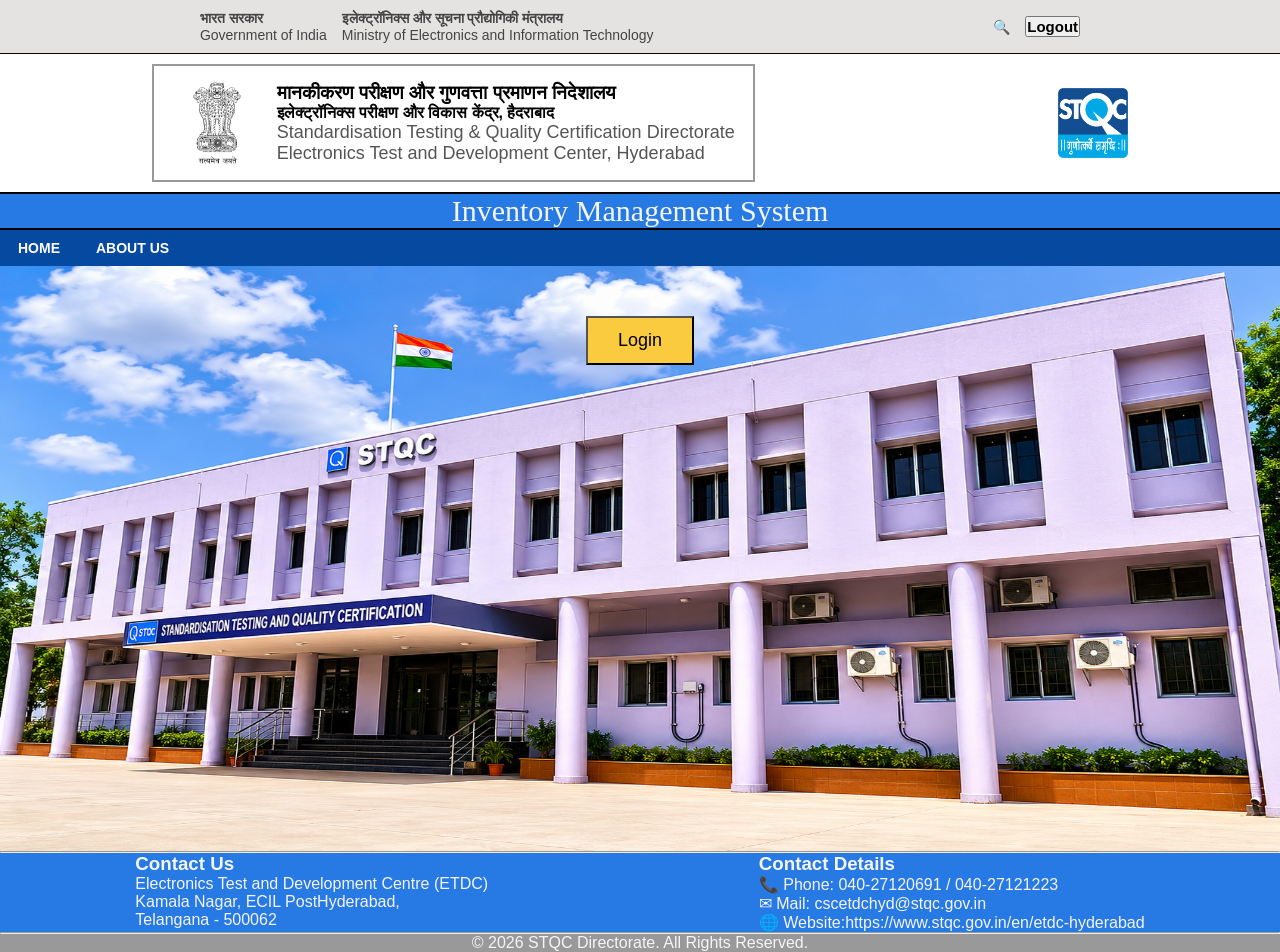
<file: frontend/Prototype/templates/index.html>
<!DOCTYPE html>
<html lang="en">
<head>
  <meta charset="UTF-8" />
  <meta name="viewport" content="width=device-width, initial-scale=1.0"/>
  <meta name="description" content="Inventory Management System for STQC ETDC Hyderabad to manage inventory through Stock Manager,
   Staff, and Department Head roles. Features include item listing, adding items to cart, and inventory tracking.">
  
   <title>Inventory Management System</title>
  

 <link rel="stylesheet" href="../static/style.css">

<script src="../static/js/script.js"></script>

</head>

<body>

  <!-- TOP BAR -->
   <div class="top">
  <div class="top-bar">

    <div class="top-left">
      <div>
        <strong>भारत सरकार</strong><br>
        Government of India
      </div>

      <div>
        <strong>इलेक्ट्रॉनिक्स और सूचना प्रौद्योगिकी मंत्रालय</strong><br>
        Ministry of Electronics and Information Technology
      </div>
    </div>

    <div class="top-right">
      
      <span>🔍</span>
     <button class="logout-btn">Logout</button>
    </div>

  </div>
  </div>

  <div class="main-header">

    <div class="logo-section">

      <img
  src="../static/logo.png"
  alt="logo"
  height="90"
  width="90">

      <div class="header-text">
        <h3>मानकीकरण परीक्षण और गुणवत्ता प्रमाणन निदेशालय</h3>
        <h4>इलेक्ट्रॉनिक्स परीक्षण और विकास केंद्र, हैदराबाद</h4>
        <p>Standardisation Testing & Quality Certification Directorate</p>
        <p>Electronics Test and Development Center, Hyderabad</p>
      </div>

    </div>
    <img
  src="../static/stqc_logo.png"
  alt="logo_STQC"
  height="70"
  width="70"
/>
  </div>

  </div>
  <div class="P_name"> Inventory Management System</div>

  <!-- Navigation -->
  <nav class="navbar" >

    <ul>
      <li><a href="index.html">HOME</a></li>
      <li><a href="about.html">ABOUT US</a></li>
     
    </ul>

  </nav>

<!--                     Header Part Above -->
<div class="home_dash" >
<div class="login-container">
    <button class="login-btn" onclick="toggleMenu()">
        Login
    </button>

    <div class="dropdown-menu" id="menu">
        <button onclick="openPopup('Store Officer')">Login as Store Officer</button>
        <button onclick="openPopup('Employee')">Login as Employee</button>
        <button onclick="openPopup('Dept. Head')">Login as Dept. Head</button>
    </div>
</div>

<!-- Popup -->
<div class="popup" id="popup">
    <div class="popup-content">
        <h2 id="loginTitle">Login</h2>
         <p class="show_error" id="usernameError"></p>

        <input type="text" placeholder="UserID" id="UserID"  required>
        <input type="password" placeholder="Password" id="Password">

        <button onclick="loginUser()">Login</button>
        <button onclick="closePopup()">Close</button>
    </div>
</div>
</div>


<!--     footer part below     -->

  
  <footer class="footer">
  <hr>
  <div class="main_footer">

    <div class="L_footer">
      <h3>Contact Us</h3>

      <p>
       Electronics Test and Development Centre (ETDC)
      </p>

      <p>
       Kamala Nagar, ECIL PostHyderabad,<br>
         Telangana - 500062
      </p>
    </div>

    <div class="R_footer">
      <h3>Contact Details</h3>

      <p>📞 Phone: 040-27120691 / 040-27121223</p>

      <p>✉ Mail: cscetdchyd@stqc.gov.in</p>

      <p>🌐 Website:https://www.stqc.gov.in/en/etdc-hyderabad</p>
    </div>

  </div>
  <hr>

  <div class="f_bottom">
    © 2026 STQC Directorate. All Rights Reserved.
  </div>

</footer>
<!-- F_CLOSED -->
</body>
</html>
</file>
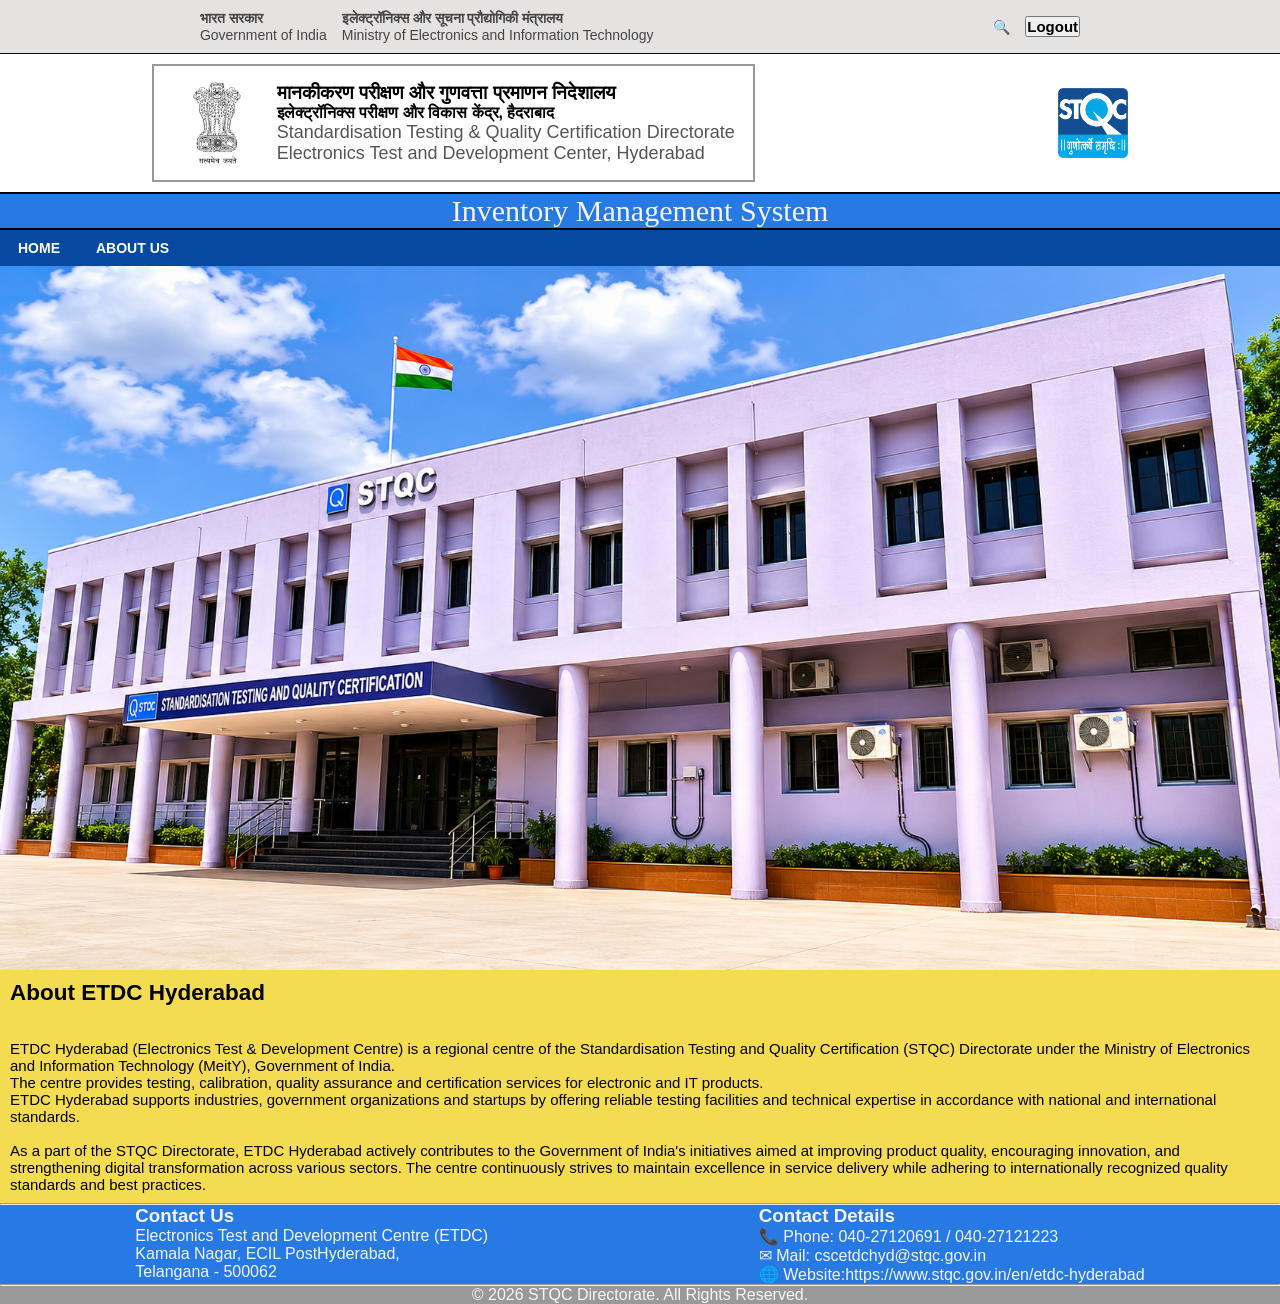
<file: frontend/Prototype/templates/about.html>
<!DOCTYPE html>
<html lang="en">
<head>
  <meta charset="UTF-8" />
  <meta name="viewport" content="width=device-width, initial-scale=1.0"/>
  <meta name="description" content="Inventory Management System for STQC ETDC Hyderabad to manage inventory through Stock Manager,
   Staff, and Department Head roles. Features include item listing, adding items to cart, and inventory tracking.">
 <title>Inventory Management System</title>

  <link rel="stylesheet" href="../static/style.css">

<script src="../static/js/script.js"></script>
</head>

<body>

  <!-- TOP BAR -->
   <div class="top">
  <div class="top-bar">

    <div class="top-left">
      <div>
        <strong>भारत सरकार</strong><br>
        Government of India
      </div>

      <div>
        <strong>इलेक्ट्रॉनिक्स और सूचना प्रौद्योगिकी मंत्रालय</strong><br>
        Ministry of Electronics and Information Technology
      </div>
    </div>

    <div class="top-right">
      
      <span>🔍</span>
     <button class="logout-btn">Logout</button>
    </div>

  </div>
  </div>

  <div class="main-header">

    <div class="logo-section">
<img
  src="../static/logo.png"
  alt="logo"
  height="90"
  width="90">


      <div class="header-text">
        <h3>मानकीकरण परीक्षण और गुणवत्ता प्रमाणन निदेशालय</h3>
        <h4>इलेक्ट्रॉनिक्स परीक्षण और विकास केंद्र, हैदराबाद</h4>
        <p>Standardisation Testing & Quality Certification Directorate</p>
        <p>Electronics Test and Development Center, Hyderabad</p>
      </div>

    </div>
    <img
  src="../static/stqc_logo.png"
  alt="logo"
  height="70"
  width="70">

  </div>

  </div>
  <div class="P_name"> Inventory Management System</div>

  <!-- Navigation -->
  <nav class="navbar" >

    <ul>
      <li><a href="index.html">HOME</a></li>
      <li><a href="about.html">ABOUT US</a></li>
     
    </ul>

  </nav>
  

<!-- header Part above-->

<div class="abt">

   

    <div class="abt_img">

        <img src="../static/ETDC.png"
             alt="ETDC Hyderabad">

    </div>
     <div class="abt_text">

        <h2>About ETDC Hyderabad</h2>
        <br>
        <br>

        <p>
            ETDC Hyderabad (Electronics Test & Development Centre) is a regional
            centre of the Standardisation Testing and Quality Certification (STQC)
            Directorate under the Ministry of Electronics and Information Technology
            (MeitY), Government of India.
        </p>

        <p>
            The centre provides testing, calibration, quality assurance and
            certification services for electronic and IT products.
        </p>

        <p>
            ETDC Hyderabad supports industries, government organizations and startups
            by offering reliable testing facilities and technical expertise in
            accordance with national and international standards.
        </p>
        <br>
        <P>
            As a part of the STQC Directorate, ETDC Hyderabad actively contributes to the Government of India's initiatives aimed at
             improving product quality, encouraging innovation, and strengthening digital transformation across various sectors. 
            The centre continuously strives to maintain excellence in service delivery while 
            adhering to internationally recognized quality standards and best practices.


        </P>

    </div>

</div>

<!--     Footer Part bellow     -->
      <footer class="footer">
  <hr>
  <div class="main_footer">

    <div class="L_footer">
      <h3>Contact Us</h3>

      <p>
       Electronics Test and Development Centre (ETDC)
      </p>

      <p>
       Kamala Nagar, ECIL PostHyderabad,<br>
         Telangana - 500062
      </p>
    </div>

    <div class="R_footer">
      <h3>Contact Details</h3>

      <p>📞 Phone: 040-27120691 / 040-27121223</p>

      <p>✉ Mail: cscetdchyd@stqc.gov.in</p>

      <p>🌐 Website:https://www.stqc.gov.in/en/etdc-hyderabad</p>
    </div>

  </div>
  <hr>

  <div class="f_bottom">
    © 2026 STQC Directorate. All Rights Reserved.
  </div>

</footer>
<!-- F_CLOSED -->
</body>
</html>
</file>
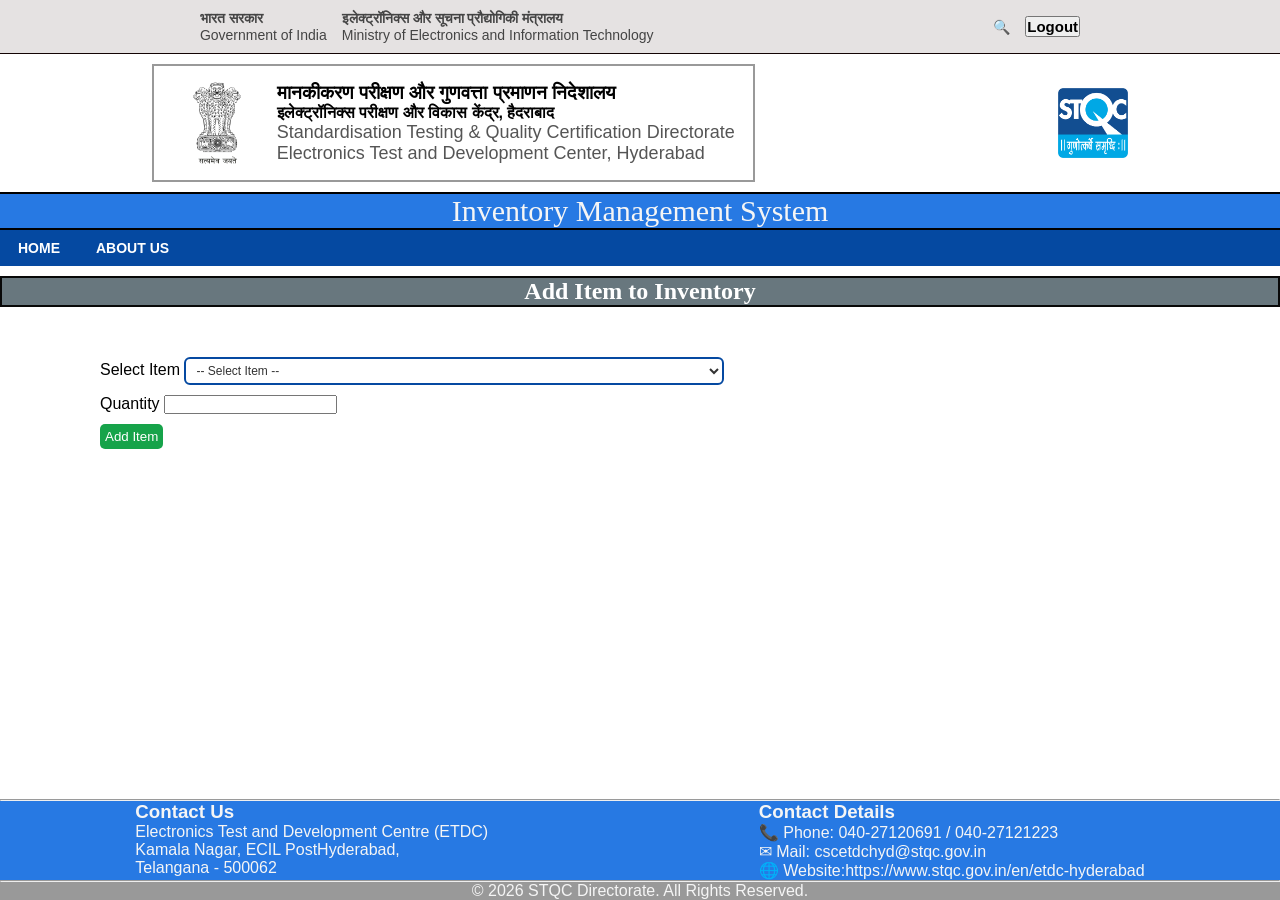
<file: frontend/Prototype/templates/add_item.html>
<!DOCTYPE html>
<html lang="en">
<head>
  <meta charset="UTF-8" />
  <meta name="viewport" content="width=device-width, initial-scale=1.0"/>
  <meta name="description" content="Inventory Management System for STQC ETDC Hyderabad to manage inventory through Stock Manager,
   Staff, and Department Head roles. Features include item listing, adding items to cart, and inventory tracking.">
  
   <title>Inventory Management System</title>
  

 <link rel="stylesheet" href="../static/style.css">

<script src="../static/js/script.js"></script>

</head>

<body>

  <!-- TOP BAR -->
   <div class="top">
  <div class="top-bar">

    <div class="top-left">
      <div>
        <strong>भारत सरकार</strong><br>
        Government of India
      </div>

      <div>
        <strong>इलेक्ट्रॉनिक्स और सूचना प्रौद्योगिकी मंत्रालय</strong><br>
        Ministry of Electronics and Information Technology
      </div>
    </div>

    <div class="top-right">
      
      <span>🔍</span>
     <button class="logout-btn">Logout</button>
    </div>

  </div>
  </div>

  <div class="main-header">

    <div class="logo-section">

      <img
  src="../static/logo.png"
  alt="logo"
  height="90"
  width="90">

      <div class="header-text">
        <h3>मानकीकरण परीक्षण और गुणवत्ता प्रमाणन निदेशालय</h3>
        <h4>इलेक्ट्रॉनिक्स परीक्षण और विकास केंद्र, हैदराबाद</h4>
        <p>Standardisation Testing & Quality Certification Directorate</p>
        <p>Electronics Test and Development Center, Hyderabad</p>
      </div>

    </div>
    <img
  src="../static/stqc_logo.png"
  alt="logo_STQC"
  height="70"
  width="70"
/>
  </div>

  </div>
  <div class="P_name"> Inventory Management System</div>

  <!-- Navigation -->
  <nav class="navbar" >

    <ul>
      <li><a href="index.html">HOME</a></li>
      <li><a href="about.html">ABOUT US</a></li>
     
    </ul>

  </nav>

<!-- Header Part is Above-->

<div class="war_head">
    <h2>Add Item to Inventory</h2>
</div>

<div class="warehouse"></div>

<div class="right_shift">

    <form action="#" method="POST">

        <div class="form-group">
            <label for="item">Select Item</label>
            <select class="action_select" name="item" id="item" required>
                <option value="">-- Select Item --</option>
                <option value="Laptop">Laptop</option>
                <option value="Monitor">Monitor</option>
                <option value="Keyboard">Keyboard</option>
                <option value="Mouse">Mouse</option>
                <option value="Printer">Printer</option>
            </select>
        </div>

        <div class="form-group" style="margin-top:10px;">
            <label for="quantity">Quantity</label>
            <input
                type="number"
                id="quantity"
                name="quantity"
                min="1"
                required>
        </div>

        <button type="submit" class="add_c_b" style="margin-top:10px;">
            Add Item
        </button>

    </form>

</div>

<!-- footer Part Below    -->

<footer class="footer">
  <hr>
  <div class="main_footer">

    <div class="L_footer">
      <h3>Contact Us</h3>

      <p>
       Electronics Test and Development Centre (ETDC)
      </p>

      <p>
       Kamala Nagar, ECIL PostHyderabad,<br>
         Telangana - 500062
      </p>
    </div>

    <div class="R_footer">
      <h3>Contact Details</h3>

      <p>📞 Phone: 040-27120691 / 040-27121223</p>

      <p>✉ Mail: cscetdchyd@stqc.gov.in</p>

      <p>🌐 Website:https://www.stqc.gov.in/en/etdc-hyderabad</p>
    </div>

  </div>
  <hr>

  <div class="f_bottom">
    © 2026 STQC Directorate. All Rights Reserved.
  </div>

</footer>
<!-- F_CLOSED -->
</body>
</html>
</file>
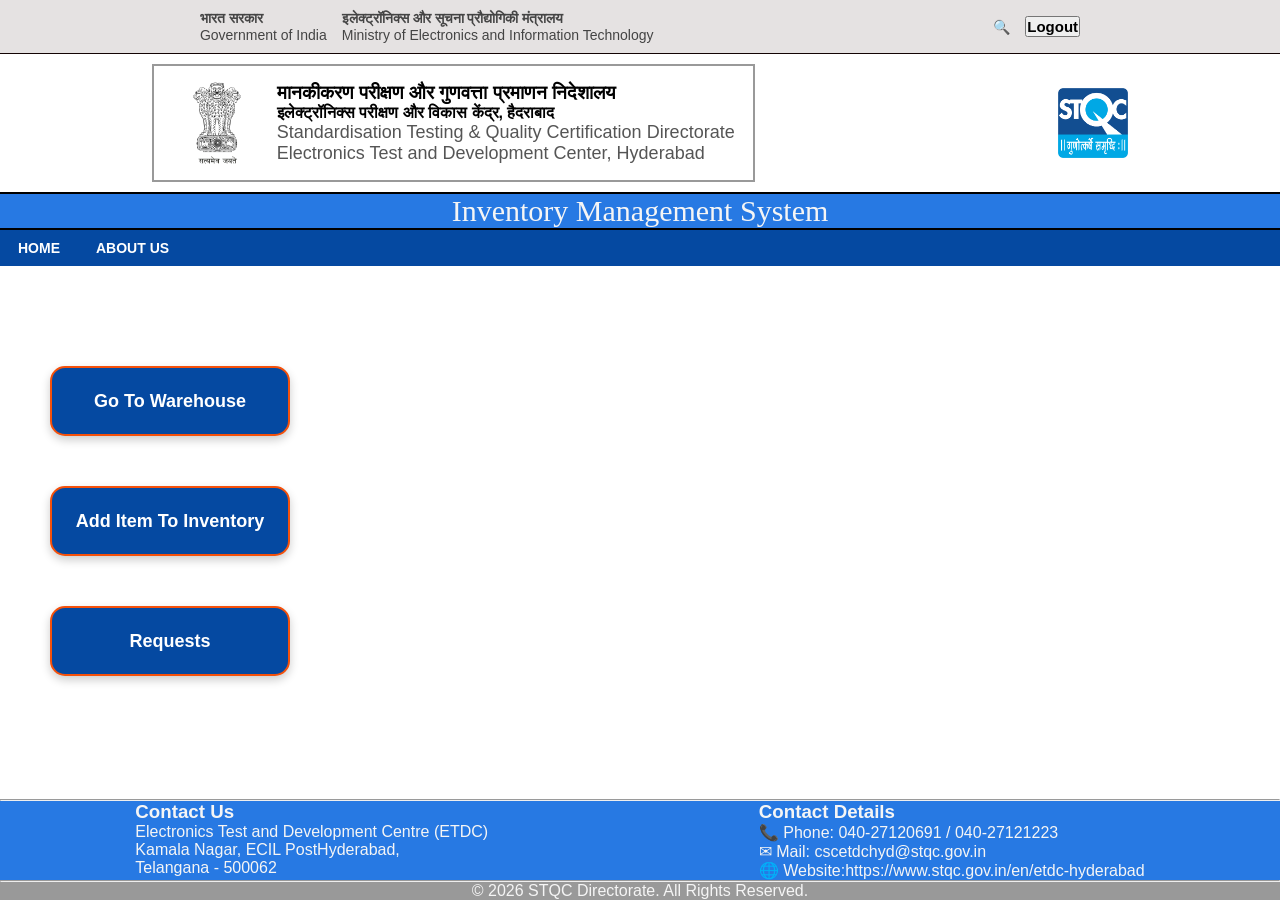
<file: frontend/Prototype/templates/Admin.html>
<!DOCTYPE html>
<html lang="en">
<head>
  <meta charset="UTF-8" />
  <meta name="viewport" content="width=device-width, initial-scale=1.0"/>
  <meta name="description" content="Inventory Management System for STQC ETDC Hyderabad to manage inventory through Stock Manager,
   Staff, and Department Head roles. Features include item listing, adding items to cart, and inventory tracking.">
  
   <title>Inventory Management System</title>
  

 <link rel="stylesheet" href="../static/style.css">

<script src="../static/js/script.js"></script>

</head>

<body>

  <!-- TOP BAR -->
   <div class="top">
  <div class="top-bar">

    <div class="top-left">
      <div>
        <strong>भारत सरकार</strong><br>
        Government of India
      </div>

      <div>
        <strong>इलेक्ट्रॉनिक्स और सूचना प्रौद्योगिकी मंत्रालय</strong><br>
        Ministry of Electronics and Information Technology
      </div>
    </div>

    <div class="top-right">
      
      <span>🔍</span>
     <button class="logout-btn">Logout</button>
    </div>

  </div>
  </div>

  <div class="main-header">

    <div class="logo-section">

      <img
  src="../static/logo.png"
  alt="logo"
  height="90"
  width="90">

      <div class="header-text">
        <h3>मानकीकरण परीक्षण और गुणवत्ता प्रमाणन निदेशालय</h3>
        <h4>इलेक्ट्रॉनिक्स परीक्षण और विकास केंद्र, हैदराबाद</h4>
        <p>Standardisation Testing & Quality Certification Directorate</p>
        <p>Electronics Test and Development Center, Hyderabad</p>
      </div>

    </div>
    <img
  src="../static/stqc_logo.png"
  alt="logo_STQC"
  height="70"
  width="70"
/>
  </div>

  </div>
  <div class="P_name"> Inventory Management System</div>

  <!-- Navigation -->
  <nav class="navbar" >

    <ul>
      <li><a href="index.html">HOME</a></li>
      <li><a href="about.html">ABOUT US</a></li>
     
    </ul>

  </nav>

<!--  Header Part Above -->

<div>
<div class="admin_dash">

    <a href="Warehouse.html"><div class="admin_dash_box"><p>Go To Warehouse</p></div></a>
     <a href="add_item.html"><div class="admin_dash_box"><p>Add Item To Inventory</p></div></a>


    <a href="Emp_req.html"><div class="admin_dash_box"><p>Requests</p></div></a>

</div>
</div>

<!--  Footer Part Bellow    -->

<footer class="footer">
  <hr>
  <div class="main_footer">

    <div class="L_footer">
      <h3>Contact Us</h3>

      <p>
       Electronics Test and Development Centre (ETDC)
      </p>

      <p>
       Kamala Nagar, ECIL PostHyderabad,<br>
         Telangana - 500062
      </p>
    </div>

    <div class="R_footer">
      <h3>Contact Details</h3>

      <p>📞 Phone: 040-27120691 / 040-27121223</p>

      <p>✉ Mail: cscetdchyd@stqc.gov.in</p>

      <p>🌐 Website:https://www.stqc.gov.in/en/etdc-hyderabad</p>
    </div>

  </div>
  <hr>

  <div class="f_bottom">
    © 2026 STQC Directorate. All Rights Reserved.
  </div>

</footer>
<!-- F_CLOSED -->
</body>
</html>
</file>
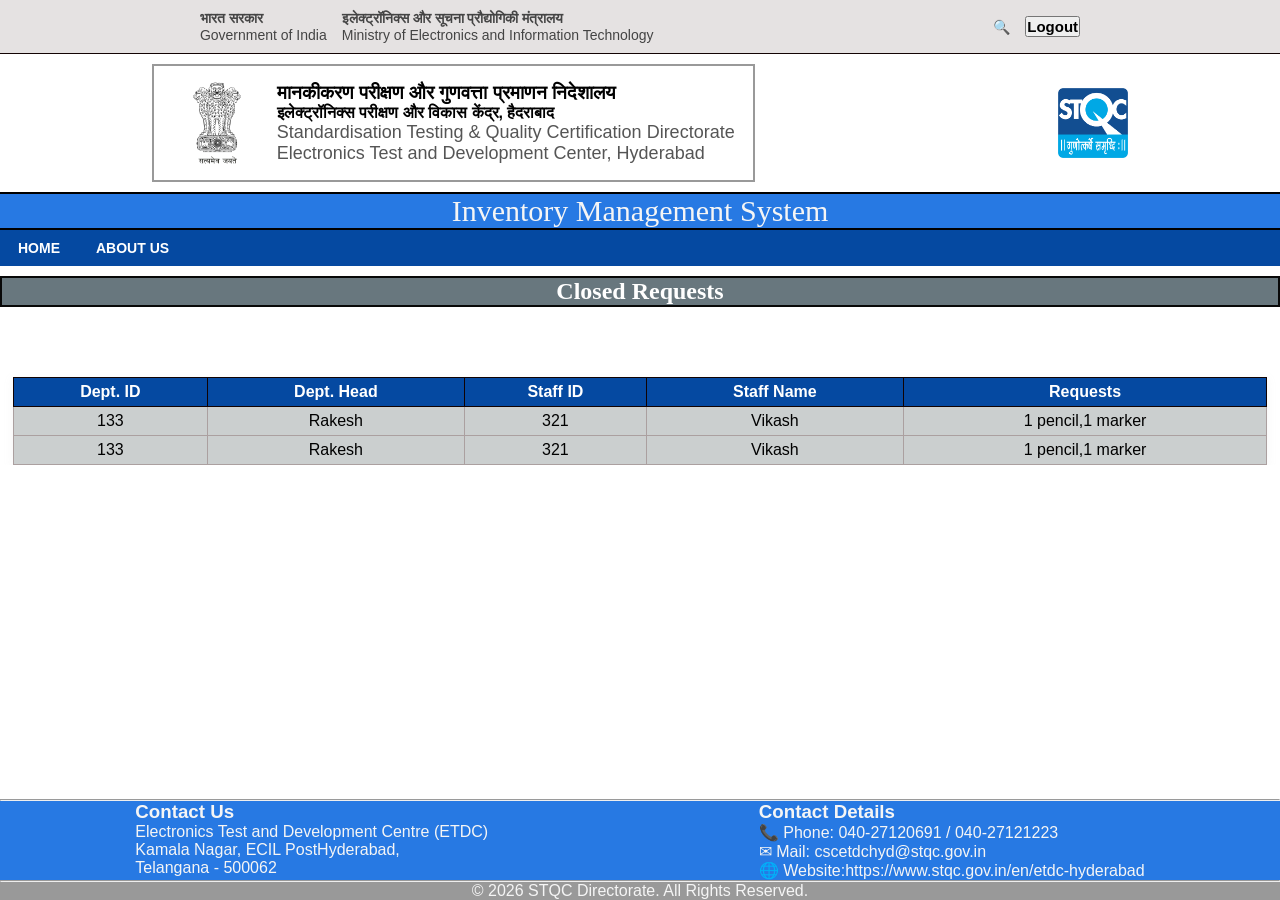
<file: frontend/Prototype/templates/c_req.html>
<!DOCTYPE html>
<html lang="en">
<head>
  <meta charset="UTF-8" />
  <meta name="viewport" content="width=device-width, initial-scale=1.0"/>
  <meta name="description" content="Inventory Management System for STQC ETDC Hyderabad to manage inventory through Stock Manager,
   Staff, and Department Head roles. Features include item listing, adding items to cart, and inventory tracking.">
  
   <title>Inventory Management System</title>
  

 <link rel="stylesheet" href="../static/style.css">

<script src="../static/js/script.js"></script>

</head>

<body>

  <!-- TOP BAR -->
   <div class="top">
  <div class="top-bar">

    <div class="top-left">
      <div>
        <strong>भारत सरकार</strong><br>
        Government of India
      </div>

      <div>
        <strong>इलेक्ट्रॉनिक्स और सूचना प्रौद्योगिकी मंत्रालय</strong><br>
        Ministry of Electronics and Information Technology
      </div>
    </div>

    <div class="top-right">
      
      <span>🔍</span>
     <button class="logout-btn">Logout</button>
    </div>

  </div>
  </div>

  <div class="main-header">

    <div class="logo-section">

      <img
  src="../static/logo.png"
  alt="logo"
  height="90"
  width="90">

      <div class="header-text">
        <h3>मानकीकरण परीक्षण और गुणवत्ता प्रमाणन निदेशालय</h3>
        <h4>इलेक्ट्रॉनिक्स परीक्षण और विकास केंद्र, हैदराबाद</h4>
        <p>Standardisation Testing & Quality Certification Directorate</p>
        <p>Electronics Test and Development Center, Hyderabad</p>
      </div>

    </div>
    <img
  src="../static/stqc_logo.png"
  alt="logo_STQC"
  height="70"
  width="70"
/>
  </div>

  </div>
  <div class="P_name"> Inventory Management System</div>

  <!-- Navigation -->
  <nav class="navbar" >

    <ul>
      <li><a href="index.html">HOME</a></li>
      <li><a href="about.html">ABOUT US</a></li>
     
    </ul>

  </nav>
<!-- Header Part is Above  -->

<div>
    <div class="war_head"> <h2> Closed Requests</h2></div>
    <div class="warehouse">

        <table >
  <tr>
    <th>Dept. ID</th>
    <th>Dept. Head</th>
    <th>Staff ID</th>
     <th>Staff Name</th>
      <th>Requests</th>
     
  </tr>
  <tr>
    <td >133</td>
    <td>Rakesh</td>
    <td>321</td>
    <td>Vikash</td>
    <td>1 pencil,1 marker</td>
   
  </tr>
  <tr>
    <td >133</td>
    <td>Rakesh</td>
    <td>321</td>
    <td>Vikash</td>
    <td>1 pencil,1 marker</td>
   
  </tr>
  
        </table>


    </div>
    
</div>

<footer class="footer">
  <hr>
  <div class="main_footer">

    <div class="L_footer">
      <h3>Contact Us</h3>

      <p>
       Electronics Test and Development Centre (ETDC)
      </p>

      <p>
       Kamala Nagar, ECIL PostHyderabad,<br>
         Telangana - 500062
      </p>
    </div>

    <div class="R_footer">
      <h3>Contact Details</h3>

      <p>📞 Phone: 040-27120691 / 040-27121223</p>

      <p>✉ Mail: cscetdchyd@stqc.gov.in</p>

      <p>🌐 Website:https://www.stqc.gov.in/en/etdc-hyderabad</p>
    </div>

  </div>
  <hr>

  <div class="f_bottom">
    © 2026 STQC Directorate. All Rights Reserved.
  </div>

</footer>
<!-- F_CLOSED -->
</body>
</html>
</file>
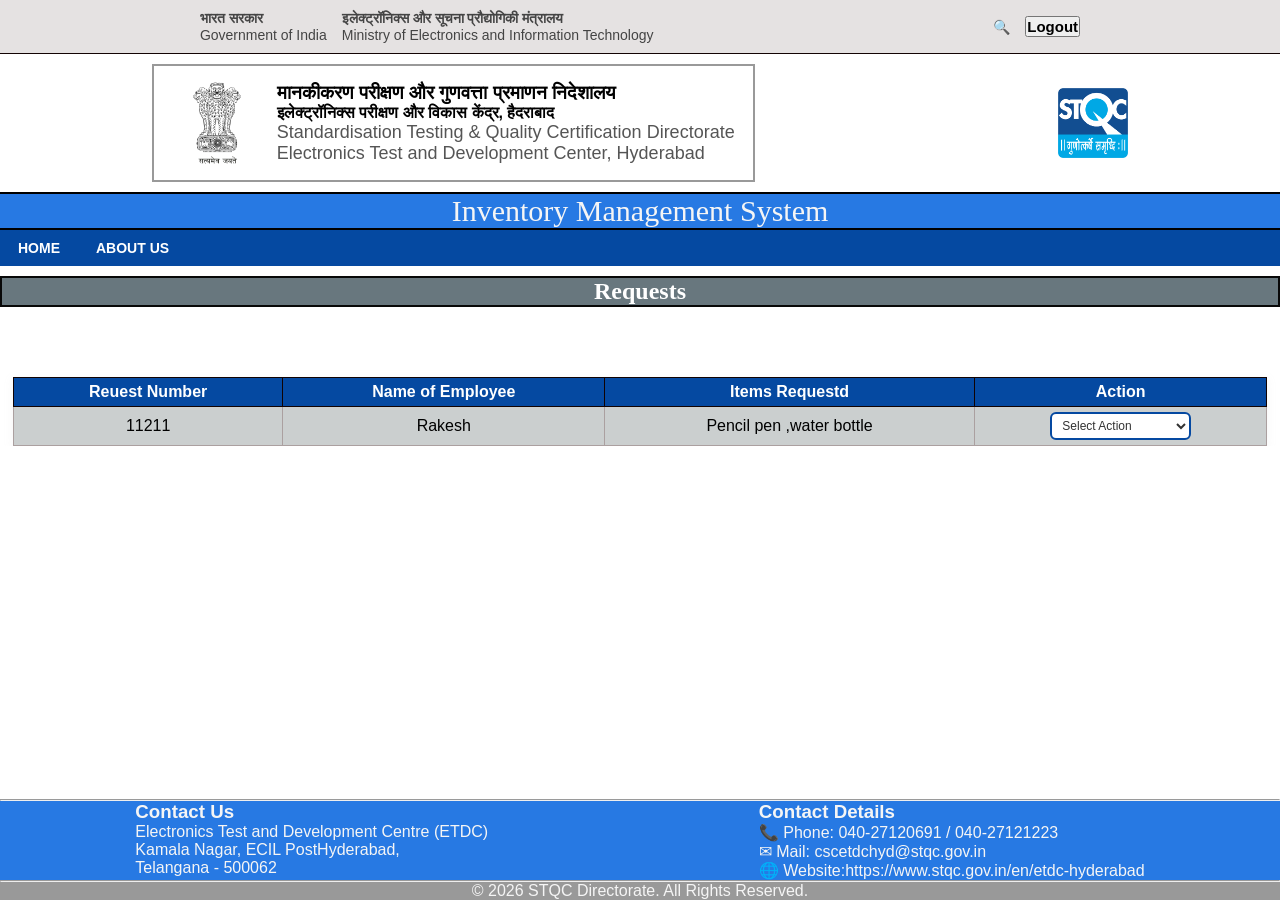
<file: frontend/Prototype/templates/Dept_head.html>
<!DOCTYPE html>
<html lang="en">
<head>
  <meta charset="UTF-8" />
  <meta name="viewport" content="width=device-width, initial-scale=1.0"/>
  <meta name="description" content="Inventory Management System for STQC ETDC Hyderabad to manage inventory through Stock Manager,
   Staff, and Department Head roles. Features include item listing, adding items to cart, and inventory tracking.">
  
   <title>Inventory Management System</title>
  

 <link rel="stylesheet" href="../static/style.css">

<script src="../static/js/script.js"></script>

</head>

<body>

  <!-- TOP BAR -->
   <div class="top">
  <div class="top-bar">

    <div class="top-left">
      <div>
        <strong>भारत सरकार</strong><br>
        Government of India
      </div>

      <div>
        <strong>इलेक्ट्रॉनिक्स और सूचना प्रौद्योगिकी मंत्रालय</strong><br>
        Ministry of Electronics and Information Technology
      </div>
    </div>

    <div class="top-right">
      
      <span>🔍</span>
     <button class="logout-btn">Logout</button>
    </div>

  </div>
  </div>

  <div class="main-header">

    <div class="logo-section">

      <img
  src="../static/logo.png"
  alt="logo"
  height="90"
  width="90">

      <div class="header-text">
        <h3>मानकीकरण परीक्षण और गुणवत्ता प्रमाणन निदेशालय</h3>
        <h4>इलेक्ट्रॉनिक्स परीक्षण और विकास केंद्र, हैदराबाद</h4>
        <p>Standardisation Testing & Quality Certification Directorate</p>
        <p>Electronics Test and Development Center, Hyderabad</p>
      </div>

    </div>
    <img
  src="../static/stqc_logo.png"
  alt="logo_STQC"
  height="70"
  width="70"
/>
  </div>

  </div>
  <div class="P_name"> Inventory Management System</div>

  <!-- Navigation -->
  <nav class="navbar" >

    <ul>
      <li><a href="index.html">HOME</a></li>
      <li><a href="about.html">ABOUT US</a></li>
     
    </ul>

  </nav>

<!-- Header Part is above    -->


<div>
    <div class="war_head"> <h2> Requests</h2></div>
    <div class="warehouse">
<table >
  <tr>
    <th>Reuest Number</th>
    <th>Name of Employee</th>
    <th>Items Requestd</th>
    <th>Action</th>

   
     
  </tr>
  <tr>
    <td >11211</td>
    <td>Rakesh</td>
    <td>Pencil pen ,water bottle</td>
    
    <td><select class="action_select">
        <option value="">Select Action</option>
        <option value="partial">Forward Request</option>
        <option value="deny">Deny Request</option>
    </select></td>    
   
  </tr>
  
    </table>
    </div>
    </div>


    <!--  Footer  Part is Below  -->

    <footer class="footer">
  <hr>
  <div class="main_footer">

    <div class="L_footer">
      <h3>Contact Us</h3>

      <p>
       Electronics Test and Development Centre (ETDC)
      </p>

      <p>
       Kamala Nagar, ECIL PostHyderabad,<br>
         Telangana - 500062
      </p>
    </div>

    <div class="R_footer">
      <h3>Contact Details</h3>

      <p>📞 Phone: 040-27120691 / 040-27121223</p>

      <p>✉ Mail: cscetdchyd@stqc.gov.in</p>

      <p>🌐 Website:https://www.stqc.gov.in/en/etdc-hyderabad</p>
    </div>

  </div>
  <hr>

  <div class="f_bottom">
    © 2026 STQC Directorate. All Rights Reserved.
  </div>

</footer>
<!-- F_CLOSED -->
</body>
</html>
</file>
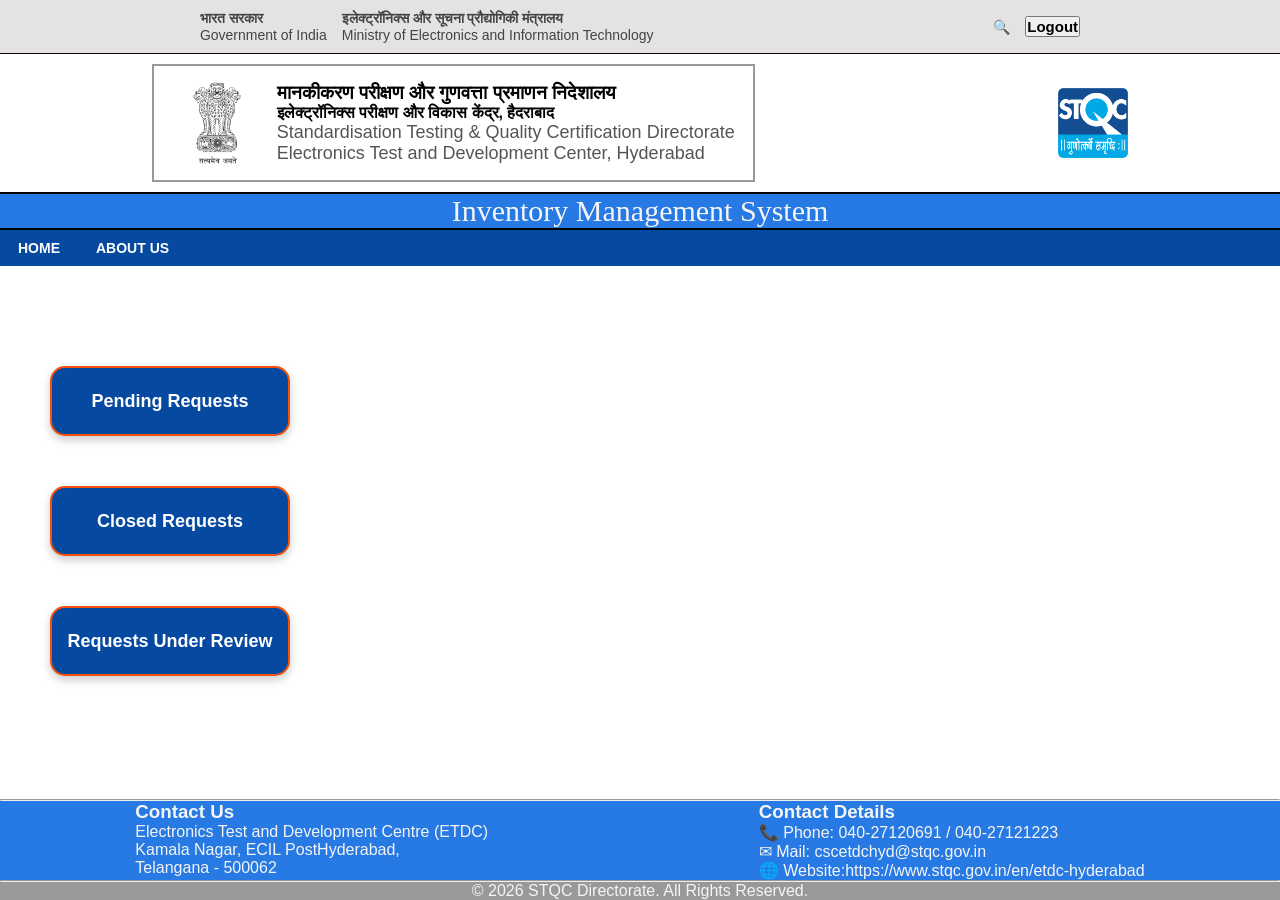
<file: frontend/Prototype/templates/Emp_req.html>
<!DOCTYPE html>
<html lang="en">
<head>
  <meta charset="UTF-8" />
  <meta name="viewport" content="width=device-width, initial-scale=1.0"/>
  <meta name="description" content="Inventory Management System for STQC ETDC Hyderabad to manage inventory through Stock Manager,
   Staff, and Department Head roles. Features include item listing, adding items to cart, and inventory tracking.">
  
   <title>Inventory Management System</title>
  

 <link rel="stylesheet" href="../static/style.css">

<script src="../static/js/script.js"></script>

</head>

<body>

  <!-- TOP BAR -->
   <div class="top">
  <div class="top-bar">

    <div class="top-left">
      <div>
        <strong>भारत सरकार</strong><br>
        Government of India
      </div>

      <div>
        <strong>इलेक्ट्रॉनिक्स और सूचना प्रौद्योगिकी मंत्रालय</strong><br>
        Ministry of Electronics and Information Technology
      </div>
    </div>

    <div class="top-right">
      
      <span>🔍</span>
     <button class="logout-btn">Logout</button>
    </div>

  </div>
  </div>

  <div class="main-header">

    <div class="logo-section">

      <img
  src="../static/logo.png"
  alt="logo"
  height="90"
  width="90">

      <div class="header-text">
        <h3>मानकीकरण परीक्षण और गुणवत्ता प्रमाणन निदेशालय</h3>
        <h4>इलेक्ट्रॉनिक्स परीक्षण और विकास केंद्र, हैदराबाद</h4>
        <p>Standardisation Testing & Quality Certification Directorate</p>
        <p>Electronics Test and Development Center, Hyderabad</p>
      </div>

    </div>
    <img
  src="../static/stqc_logo.png"
  alt="logo_STQC"
  height="70"
  width="70"
/>
  </div>

  </div>
  <div class="P_name"> Inventory Management System</div>

  <!-- Navigation -->
  <nav class="navbar" >

    <ul>
      <li><a href="index.html">HOME</a></li>
      <li><a href="about.html">ABOUT US</a></li>
     
    </ul>

  </nav>

<!-- Header Part is Above -->


<div>
<div class="admin_dash">

    <a href="p_req.html"><div class="admin_dash_box"><p>Pending Requests</p></div></a>

    <a href="c_req.html"><div class="admin_dash_box"><p>Closed Requests</p></div></a>

    <a href="u_req.html"><div class="admin_dash_box"><p>Requests Under Review</p></div></a>


</div>
</div>


<!-- footer part is below    -->

<footer class="footer">
  <hr>
  <div class="main_footer">

    <div class="L_footer">
      <h3>Contact Us</h3>

      <p>
       Electronics Test and Development Centre (ETDC)
      </p>

      <p>
       Kamala Nagar, ECIL PostHyderabad,<br>
         Telangana - 500062
      </p>
    </div>

    <div class="R_footer">
      <h3>Contact Details</h3>

      <p>📞 Phone: 040-27120691 / 040-27121223</p>

      <p>✉ Mail: cscetdchyd@stqc.gov.in</p>

      <p>🌐 Website:https://www.stqc.gov.in/en/etdc-hyderabad</p>
    </div>

  </div>
  <hr>

  <div class="f_bottom">
    © 2026 STQC Directorate. All Rights Reserved.
  </div>

</footer>
<!-- F_CLOSED -->
</body>
</html>
</file>
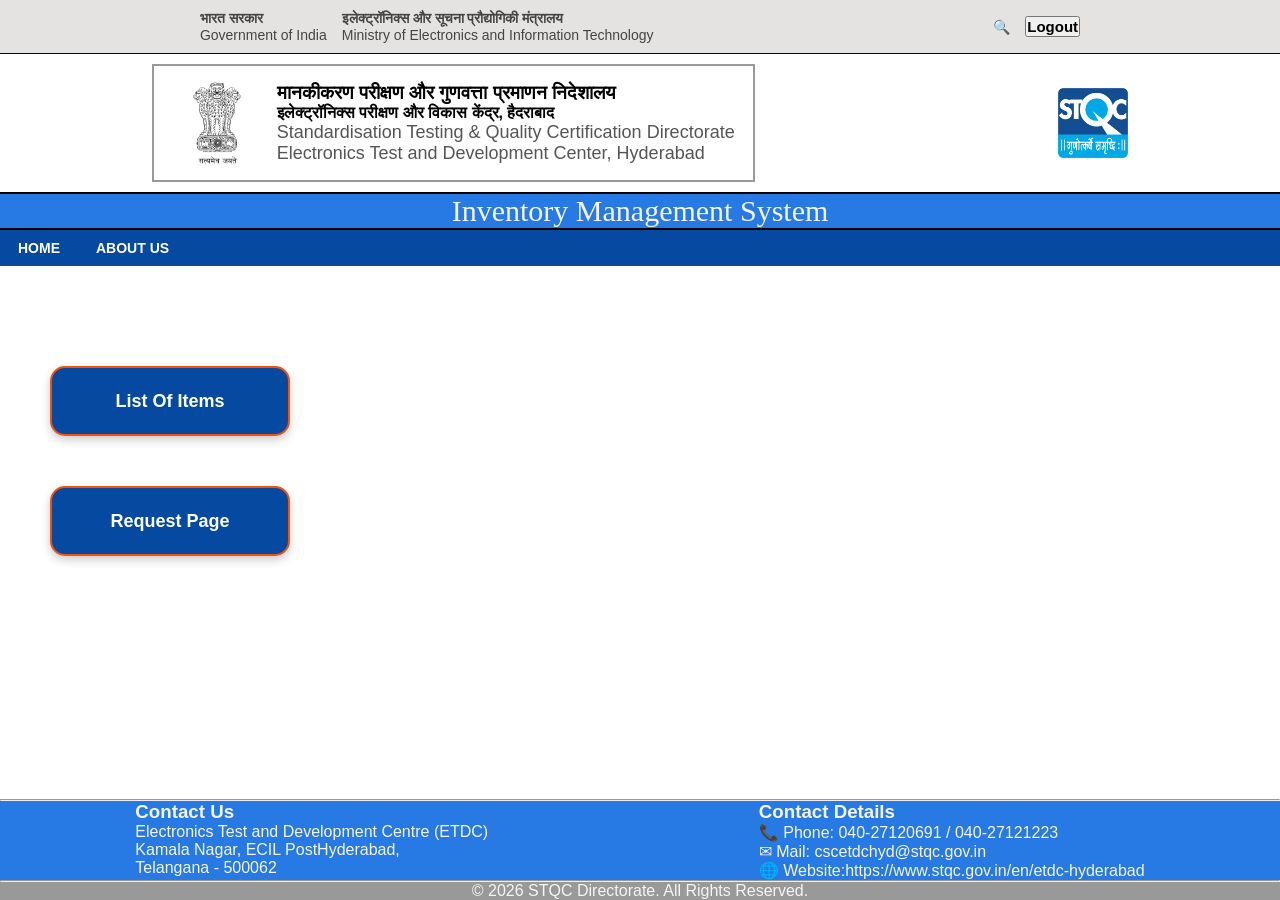
<file: frontend/Prototype/templates/Employee.html>
<!DOCTYPE html>
<html lang="en">
<head>
  <meta charset="UTF-8" />
  <meta name="viewport" content="width=device-width, initial-scale=1.0"/>
  <meta name="description" content="Inventory Management System for STQC ETDC Hyderabad to manage inventory through Stock Manager,
   Staff, and Department Head roles. Features include item listing, adding items to cart, and inventory tracking.">
  
   <title>Inventory Management System</title>
  

 <link rel="stylesheet" href="../static/style.css">

<script src="../static/js/script.js"></script>

</head>

<body>

  <!-- TOP BAR -->
   <div class="top">
  <div class="top-bar">

    <div class="top-left">
      <div>
        <strong>भारत सरकार</strong><br>
        Government of India
      </div>

      <div>
        <strong>इलेक्ट्रॉनिक्स और सूचना प्रौद्योगिकी मंत्रालय</strong><br>
        Ministry of Electronics and Information Technology
      </div>
    </div>

    <div class="top-right">
      
      <span>🔍</span>
     <button class="logout-btn">Logout</button>
    </div>

  </div>
  </div>

  <div class="main-header">

    <div class="logo-section">

      <img
  src="../static/logo.png"
  alt="logo"
  height="90"
  width="90">

      <div class="header-text">
        <h3>मानकीकरण परीक्षण और गुणवत्ता प्रमाणन निदेशालय</h3>
        <h4>इलेक्ट्रॉनिक्स परीक्षण और विकास केंद्र, हैदराबाद</h4>
        <p>Standardisation Testing & Quality Certification Directorate</p>
        <p>Electronics Test and Development Center, Hyderabad</p>
      </div>

    </div>
    <img
  src="../static/stqc_logo.png"
  alt="logo_STQC"
  height="70"
  width="70"
/>
  </div>

  </div>
  <div class="P_name"> Inventory Management System</div>

  <!-- Navigation -->
  <nav class="navbar" >

    <ul>
      <li><a href="index.html">HOME</a></li>
      <li><a href="about.html">ABOUT US</a></li>
     
    </ul>

  </nav>

<!--  Header Part is above -->


<div>
<div class="admin_dash">

    <a href="lst_o_item.html"><div class="admin_dash_box"><p>List Of Items</p></div></a>

    <a href="my_req.html"><div class="admin_dash_box"><p>Request Page</p></div></a>

    


</div>
</div>


<!-- Footer Part is Below    -->

 <footer class="footer">
  <hr>
  <div class="main_footer">

    <div class="L_footer">
      <h3>Contact Us</h3>

      <p>
       Electronics Test and Development Centre (ETDC)
      </p>

      <p>
       Kamala Nagar, ECIL PostHyderabad,<br>
         Telangana - 500062
      </p>
    </div>

    <div class="R_footer">
      <h3>Contact Details</h3>

      <p>📞 Phone: 040-27120691 / 040-27121223</p>

      <p>✉ Mail: cscetdchyd@stqc.gov.in</p>

      <p>🌐 Website:https://www.stqc.gov.in/en/etdc-hyderabad</p>
    </div>

  </div>
  <hr>

  <div class="f_bottom">
    © 2026 STQC Directorate. All Rights Reserved.
  </div>

</footer>
<!-- F_CLOSED -->
</body>
</html>
</file>
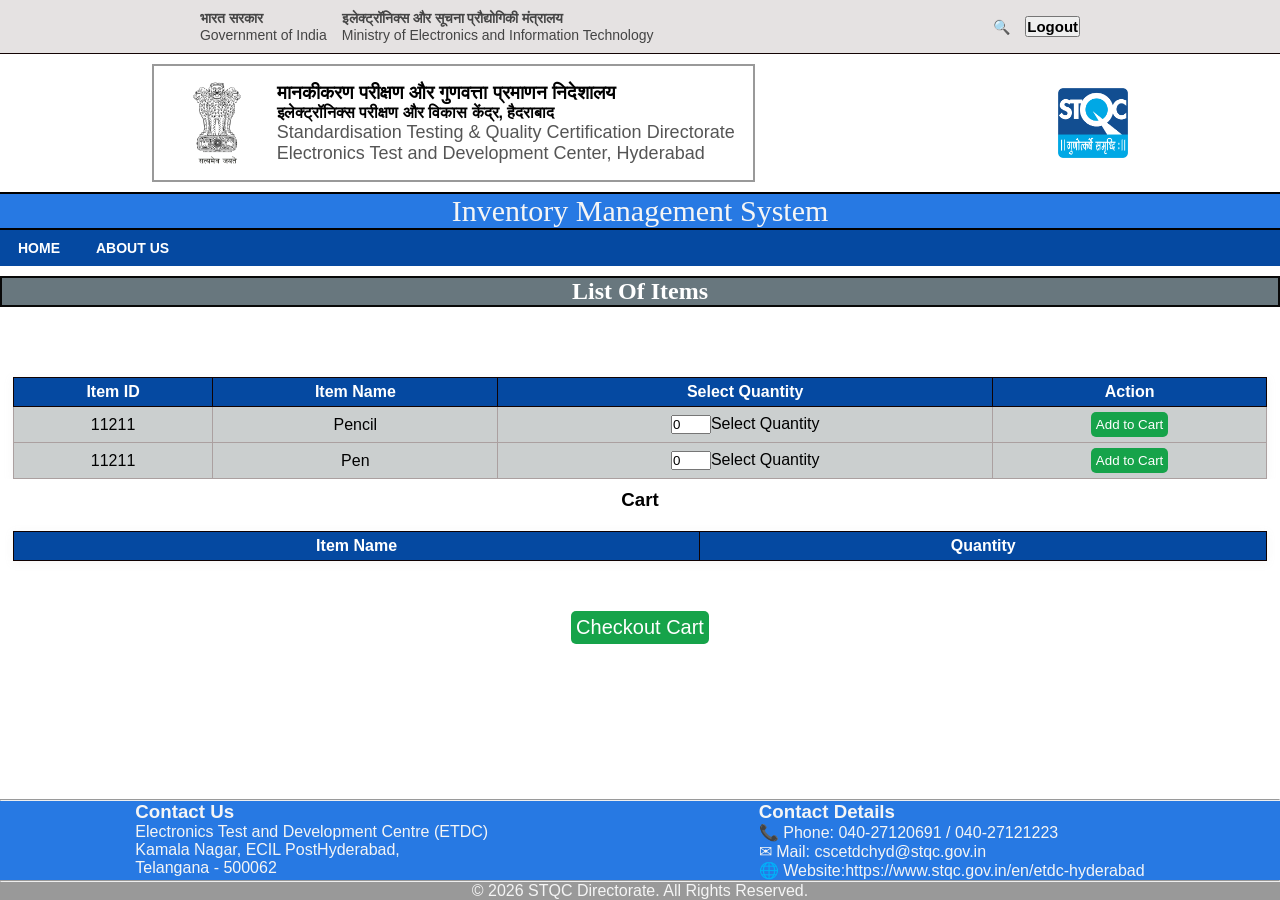
<file: frontend/Prototype/templates/lst_o_item.html>
<!DOCTYPE html>
<html lang="en">
<head>
  <meta charset="UTF-8" />
  <meta name="viewport" content="width=device-width, initial-scale=1.0"/>
  <meta name="description" content="Inventory Management System for STQC ETDC Hyderabad to manage inventory through Stock Manager,
   Staff, and Department Head roles. Features include item listing, adding items to cart, and inventory tracking.">
  
   <title>Inventory Management System</title>
  

 <link rel="stylesheet" href="../static/style.css">

<script src="../static/js/script.js"></script>

</head>

<body>

  <!-- TOP BAR -->
   <div class="top">
  <div class="top-bar">

    <div class="top-left">
      <div>
        <strong>भारत सरकार</strong><br>
        Government of India
      </div>

      <div>
        <strong>इलेक्ट्रॉनिक्स और सूचना प्रौद्योगिकी मंत्रालय</strong><br>
        Ministry of Electronics and Information Technology
      </div>
    </div>

    <div class="top-right">
      
      <span>🔍</span>
     <button class="logout-btn">Logout</button>
    </div>

  </div>
  </div>

  <div class="main-header">

    <div class="logo-section">

      <img
  src="../static/logo.png"
  alt="logo"
  height="90"
  width="90">

      <div class="header-text">
        <h3>मानकीकरण परीक्षण और गुणवत्ता प्रमाणन निदेशालय</h3>
        <h4>इलेक्ट्रॉनिक्स परीक्षण और विकास केंद्र, हैदराबाद</h4>
        <p>Standardisation Testing & Quality Certification Directorate</p>
        <p>Electronics Test and Development Center, Hyderabad</p>
      </div>

    </div>
    <img
  src="../static/stqc_logo.png"
  alt="logo_STQC"
  height="70"
  width="70"
/>
  </div>

  </div>
  <div class="P_name"> Inventory Management System</div>

  <!-- Navigation -->
  <nav class="navbar" >

    <ul>
      <li><a href="index.html">HOME</a></li>
      <li><a href="about.html">ABOUT US</a></li>
     
    </ul>

  </nav>

<!-- Header Part is Above -->


<div class="bg">
<div class="war_head"> <h2>List Of Items</h2></div>
<div class="warehouse">
    <table >
  <tr>
    <th>Item ID</th>
    <th>Item Name</th>
    <th>Select Quantity</th>
    <th>Action</th>

   
     
  </tr>
  <tr>
    <td >11211</td>
    <td>Pencil</td>
    <td><input type="number" min="0" value="0" style="width: 40px;">Select Quantity</input></td>
    <td><button class="add_c_b"  onclick="val_item_val_emp(this)" >Add to Cart</button></td>    
   
  </tr>
  <tr>
    <td >11211</td>
    <td>Pen</td>
    <td><input type="number" min="0" value="0" style="width: 40px;">Select Quantity</input></td>
    <td><button class="add_c_b" onclick="val_item_val_emp(this)">Add to Cart</button></td>    
   
  </tr>
  
    </table>



    </div>
    <!--                               -->
<div class="cart">
    <h3>Cart</h3>

<table class="cart_table">
    <thead>
        <th>Item Name</th>
        <th>Quantity</th>
    </tr>
    </thead>
    <tbody id="cartBody" class="cart_table_body"></tbody>
</table>
</div>

    <!--                               -->
     <div class="checkout_container">

       
        <button class="add_c_b">Checkout Cart</button>
    
    </div>
</div>


<!-- Footer Part is Below     -->

 <footer class="footer">
  <hr>
  <div class="main_footer">

    <div class="L_footer">
      <h3>Contact Us</h3>

      <p>
       Electronics Test and Development Centre (ETDC)
      </p>

      <p>
       Kamala Nagar, ECIL PostHyderabad,<br>
         Telangana - 500062
      </p>
    </div>

    <div class="R_footer">
      <h3>Contact Details</h3>

      <p>📞 Phone: 040-27120691 / 040-27121223</p>

      <p>✉ Mail: cscetdchyd@stqc.gov.in</p>

      <p>🌐 Website:https://www.stqc.gov.in/en/etdc-hyderabad</p>
    </div>

  </div>
  <hr>

  <div class="f_bottom">
    © 2026 STQC Directorate. All Rights Reserved.
  </div>

</footer>
<!-- F_CLOSED -->
</body>
</html>
</file>
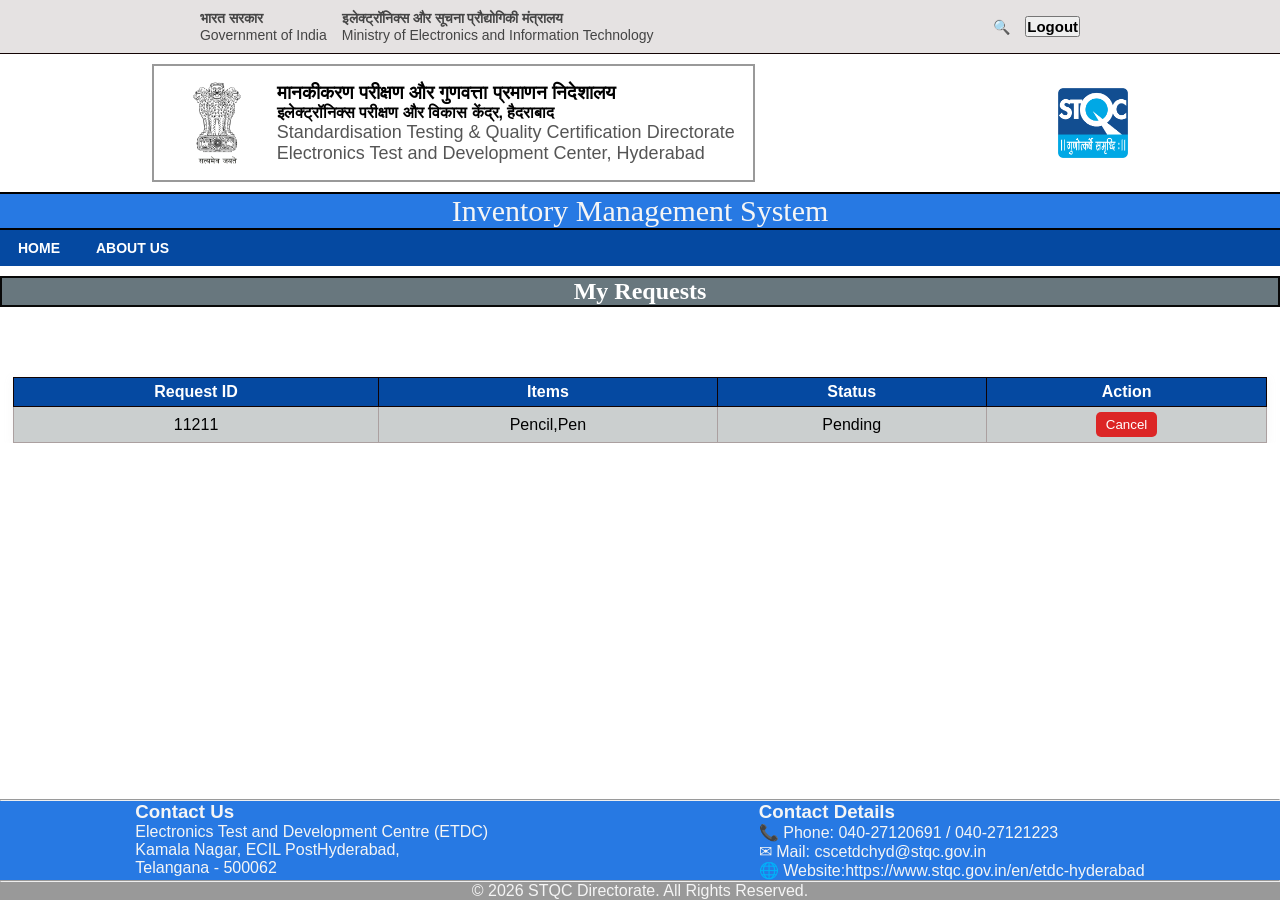
<file: frontend/Prototype/templates/my_req.html>
<!DOCTYPE html>
<html lang="en">
<head>
  <meta charset="UTF-8" />
  <meta name="viewport" content="width=device-width, initial-scale=1.0"/>
  <meta name="description" content="Inventory Management System for STQC ETDC Hyderabad to manage inventory through Stock Manager,
   Staff, and Department Head roles. Features include item listing, adding items to cart, and inventory tracking.">
  
   <title>Inventory Management System</title>
  

 <link rel="stylesheet" href="../static/style.css">

<script src="../static/js/script.js"></script>

</head>

<body>

  <!-- TOP BAR -->
   <div class="top">
  <div class="top-bar">

    <div class="top-left">
      <div>
        <strong>भारत सरकार</strong><br>
        Government of India
      </div>

      <div>
        <strong>इलेक्ट्रॉनिक्स और सूचना प्रौद्योगिकी मंत्रालय</strong><br>
        Ministry of Electronics and Information Technology
      </div>
    </div>

    <div class="top-right">
      
      <span>🔍</span>
     <button class="logout-btn">Logout</button>
    </div>

  </div>
  </div>

  <div class="main-header">

    <div class="logo-section">

      <img
  src="../static/logo.png"
  alt="logo"
  height="90"
  width="90">

      <div class="header-text">
        <h3>मानकीकरण परीक्षण और गुणवत्ता प्रमाणन निदेशालय</h3>
        <h4>इलेक्ट्रॉनिक्स परीक्षण और विकास केंद्र, हैदराबाद</h4>
        <p>Standardisation Testing & Quality Certification Directorate</p>
        <p>Electronics Test and Development Center, Hyderabad</p>
      </div>

    </div>
    <img
  src="../static/stqc_logo.png"
  alt="logo_STQC"
  height="70"
  width="70"
/>
  </div>

  </div>
  <div class="P_name"> Inventory Management System</div>

  <!-- Navigation -->
  <nav class="navbar" >

    <ul>
      <li><a href="index.html">HOME</a></li>
      <li><a href="about.html">ABOUT US</a></li>
     
    </ul>

  </nav>

<!-- Header Part Is Above     -->


<div>
    <div class="war_head"> <h2>My Requests</h2></div>
    <div class="warehouse">
        <table >
  <tr>
    <th>Request ID</th>
    <th>Items</th>
    <th>Status</th>
    <th>Action</th>

   
     
  </tr>
  <tr>
    <td >11211</td>
    <td>Pencil,Pen</td>
    <td>Pending</td>
    <td><button class="cancel_b" >Cancel</button></td>    
   
  </tr>
  
    </table>



        
    </div>
    
</div>


<!--Footer Part is Below    -->

 <footer class="footer">
  <hr>
  <div class="main_footer">

    <div class="L_footer">
      <h3>Contact Us</h3>

      <p>
       Electronics Test and Development Centre (ETDC)
      </p>

      <p>
       Kamala Nagar, ECIL PostHyderabad,<br>
         Telangana - 500062
      </p>
    </div>

    <div class="R_footer">
      <h3>Contact Details</h3>

      <p>📞 Phone: 040-27120691 / 040-27121223</p>

      <p>✉ Mail: cscetdchyd@stqc.gov.in</p>

      <p>🌐 Website:https://www.stqc.gov.in/en/etdc-hyderabad</p>
    </div>

  </div>
  <hr>

  <div class="f_bottom">
    © 2026 STQC Directorate. All Rights Reserved.
  </div>

</footer>
<!-- F_CLOSED -->
</body>
</html>
</file>
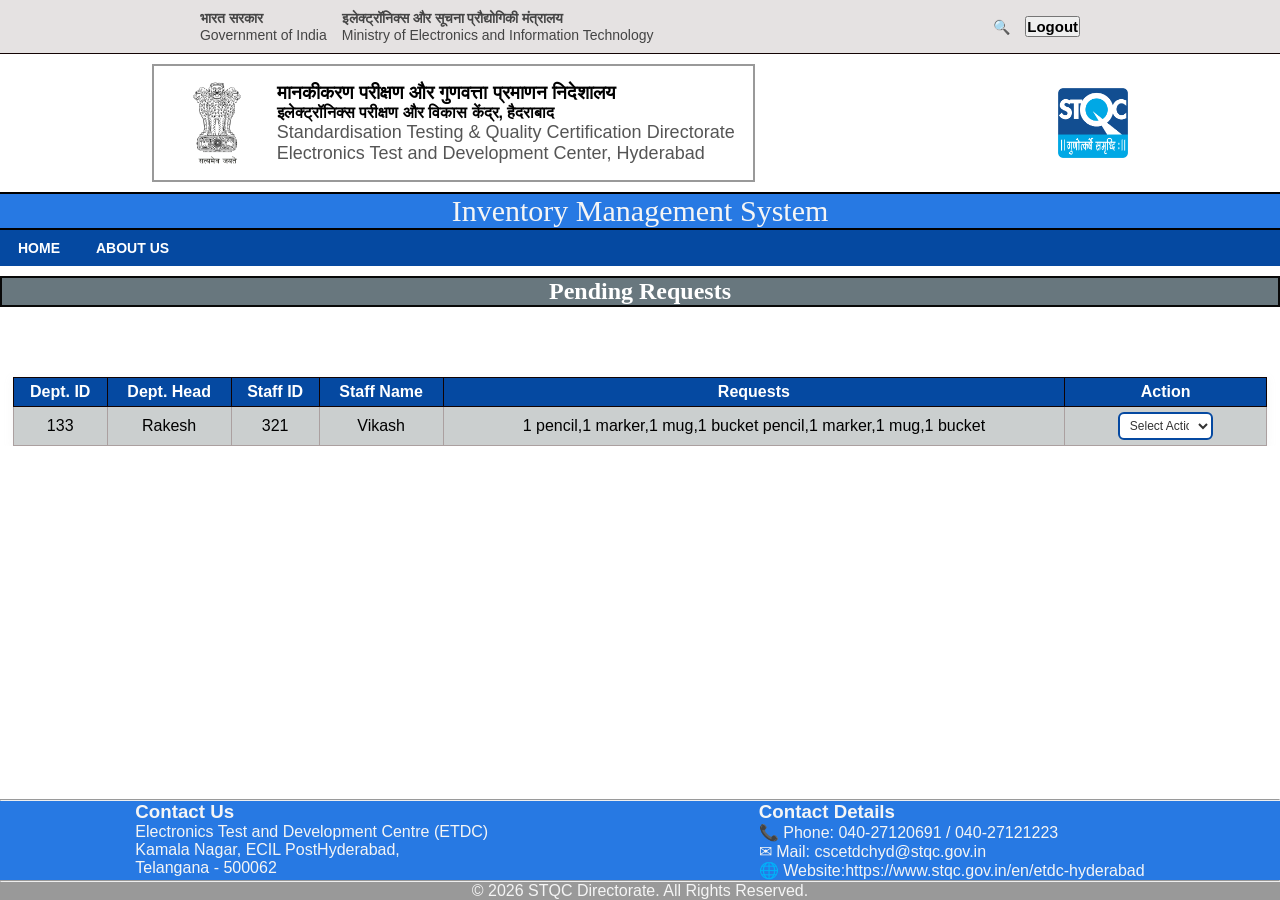
<file: frontend/Prototype/templates/p_req.html>
<!DOCTYPE html>
<html lang="en">
<head>
  <meta charset="UTF-8" />
  <meta name="viewport" content="width=device-width, initial-scale=1.0"/>
  <meta name="description" content="Inventory Management System for STQC ETDC Hyderabad to manage inventory through Stock Manager,
   Staff, and Department Head roles. Features include item listing, adding items to cart, and inventory tracking.">
  
   <title>Inventory Management System</title>
  

 <link rel="stylesheet" href="../static/style.css">

<script src="../static/js/script.js"></script>

</head>

<body>

  <!-- TOP BAR -->
   <div class="top">
  <div class="top-bar">

    <div class="top-left">
      <div>
        <strong>भारत सरकार</strong><br>
        Government of India
      </div>

      <div>
        <strong>इलेक्ट्रॉनिक्स और सूचना प्रौद्योगिकी मंत्रालय</strong><br>
        Ministry of Electronics and Information Technology
      </div>
    </div>

    <div class="top-right">
      
      <span>🔍</span>
     <button class="logout-btn">Logout</button>
    </div>

  </div>
  </div>

  <div class="main-header">

    <div class="logo-section">

      <img
  src="../static/logo.png"
  alt="logo"
  height="90"
  width="90">

      <div class="header-text">
        <h3>मानकीकरण परीक्षण और गुणवत्ता प्रमाणन निदेशालय</h3>
        <h4>इलेक्ट्रॉनिक्स परीक्षण और विकास केंद्र, हैदराबाद</h4>
        <p>Standardisation Testing & Quality Certification Directorate</p>
        <p>Electronics Test and Development Center, Hyderabad</p>
      </div>

    </div>
    <img
  src="../static/stqc_logo.png"
  alt="logo_STQC"
  height="70"
  width="70"
/>
  </div>

  </div>
  <div class="P_name"> Inventory Management System</div>

  <!-- Navigation -->
  <nav class="navbar" >

    <ul>
      <li><a href="index.html">HOME</a></li>
      <li><a href="about.html">ABOUT US</a></li>
     
    </ul>

  </nav>

<!-- Header Part is Above -->

<div>
    <div class="war_head"> <h2> Pending Requests</h2></div>
    <div class="warehouse">

        <table >
  <tr>
    <th>Dept. ID</th>
    <th>Dept. Head</th>
    <th>Staff ID</th>
     <th>Staff Name</th>
      <th>Requests</th>
      <th>Action</th>
  </tr>
  <tr>
    <td >133</td>
    <td>Rakesh</td>
    <td>321</td>
    <td>Vikash</td>
    <td>1 pencil,1 marker,1 mug,1 bucket pencil,1 marker,1 mug,1 bucket</td>
    <td>
    <select class="action_select" >
        <option value="">Select Action</option>
        <option value="partial">Allocate Partially</option>
        <option value="complete">Allocate Completely</option>
        <option value="deny">Deny Request</option>
    </select>
</td>
    
   
  </tr>
  
        </table>


    </div>
    
</div>


<!-- Footer Part is Below   -->


  <footer class="footer">
  <hr>
  <div class="main_footer">

    <div class="L_footer">
      <h3>Contact Us</h3>

      <p>
       Electronics Test and Development Centre (ETDC)
      </p>

      <p>
       Kamala Nagar, ECIL PostHyderabad,<br>
         Telangana - 500062
      </p>
    </div>

    <div class="R_footer">
      <h3>Contact Details</h3>

      <p>📞 Phone: 040-27120691 / 040-27121223</p>

      <p>✉ Mail: cscetdchyd@stqc.gov.in</p>

      <p>🌐 Website:https://www.stqc.gov.in/en/etdc-hyderabad</p>
    </div>

  </div>
  <hr>

  <div class="f_bottom">
    © 2026 STQC Directorate. All Rights Reserved.
  </div>

</footer>
<!-- F_CLOSED -->
</body>
</html>
</file>
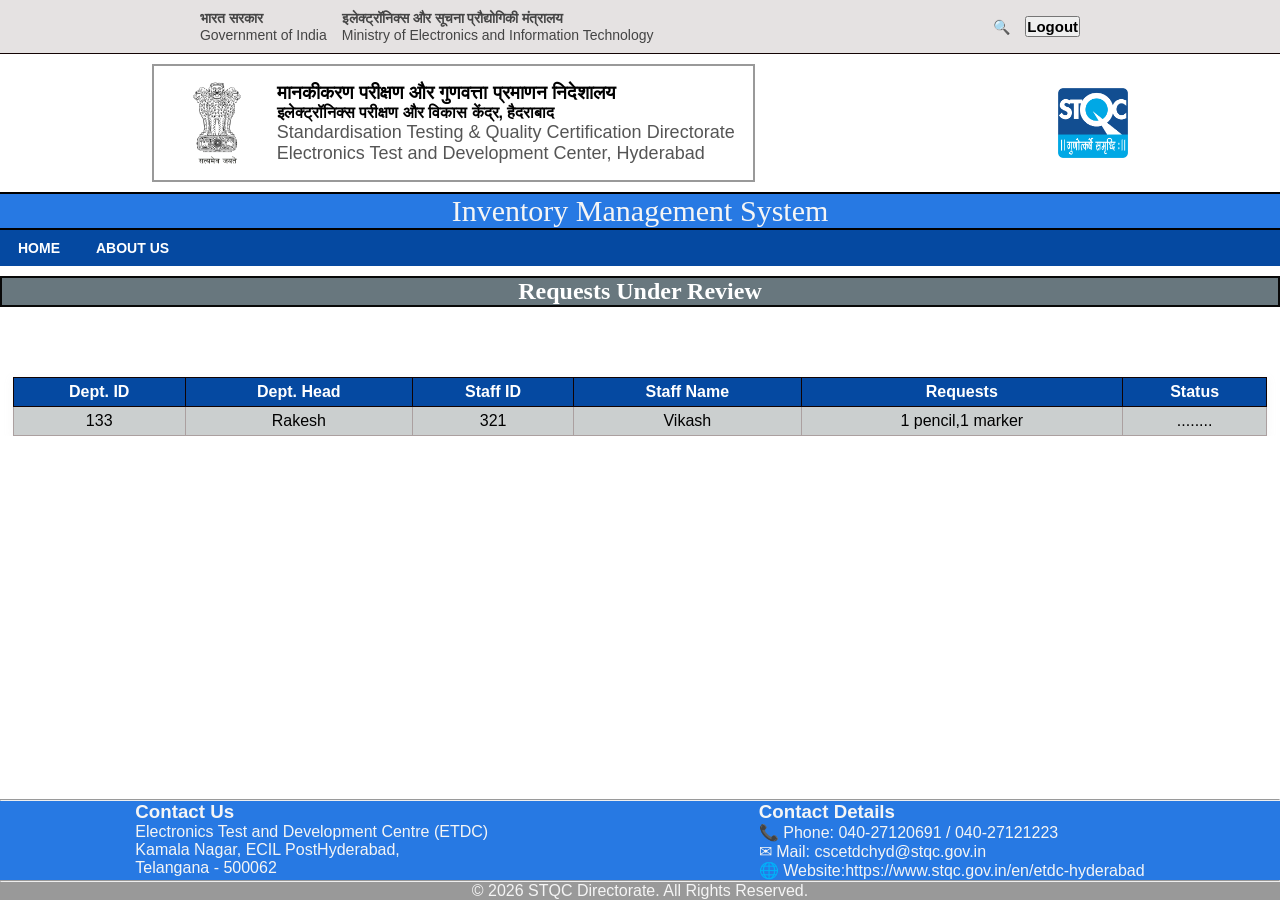
<file: frontend/Prototype/templates/u_req.html>
<!DOCTYPE html>
<html lang="en">
<head>
  <meta charset="UTF-8" />
  <meta name="viewport" content="width=device-width, initial-scale=1.0"/>
  <meta name="description" content="Inventory Management System for STQC ETDC Hyderabad to manage inventory through Stock Manager,
   Staff, and Department Head roles. Features include item listing, adding items to cart, and inventory tracking.">
  
   <title>Inventory Management System</title>
  

 <link rel="stylesheet" href="../static/style.css">

<script src="../static/js/script.js"></script>

</head>

<body>

  <!-- TOP BAR -->
   <div class="top">
  <div class="top-bar">

    <div class="top-left">
      <div>
        <strong>भारत सरकार</strong><br>
        Government of India
      </div>

      <div>
        <strong>इलेक्ट्रॉनिक्स और सूचना प्रौद्योगिकी मंत्रालय</strong><br>
        Ministry of Electronics and Information Technology
      </div>
    </div>

    <div class="top-right">
      
      <span>🔍</span>
     <button class="logout-btn">Logout</button>
    </div>

  </div>
  </div>

  <div class="main-header">

    <div class="logo-section">

      <img
  src="../static/logo.png"
  alt="logo"
  height="90"
  width="90">

      <div class="header-text">
        <h3>मानकीकरण परीक्षण और गुणवत्ता प्रमाणन निदेशालय</h3>
        <h4>इलेक्ट्रॉनिक्स परीक्षण और विकास केंद्र, हैदराबाद</h4>
        <p>Standardisation Testing & Quality Certification Directorate</p>
        <p>Electronics Test and Development Center, Hyderabad</p>
      </div>

    </div>
    <img
  src="../static/stqc_logo.png"
  alt="logo_STQC"
  height="70"
  width="70"
/>
  </div>

  </div>
  <div class="P_name"> Inventory Management System</div>

  <!-- Navigation -->
  <nav class="navbar" >

    <ul>
      <li><a href="index.html">HOME</a></li>
      <li><a href="about.html">ABOUT US</a></li>
     
    </ul>

  </nav>

<!-- Header Part is Above  -->

<div>
    <div class="war_head"> <h2>Requests Under Review</h2></div>
    <div class="warehouse">

        <table >
  <tr>
    <th>Dept. ID</th>
    <th>Dept. Head</th>
    <th>Staff ID</th>
     <th>Staff Name</th>
      <th>Requests</th>
         <th>Status</th>
     
  </tr>
  <tr>
    <td >133</td>
    <td>Rakesh</td>
    <td>321</td>
    <td>Vikash</td>
    <td>1 pencil,1 marker</td>
    <td>........</td>
   
  </tr>
  
        </table>


    </div>
    
</div>


<!--  Footer Part is Below  -->

<footer class="footer">
  <hr>
  <div class="main_footer">

    <div class="L_footer">
      <h3>Contact Us</h3>

      <p>
       Electronics Test and Development Centre (ETDC)
      </p>

      <p>
       Kamala Nagar, ECIL PostHyderabad,<br>
         Telangana - 500062
      </p>
    </div>

    <div class="R_footer">
      <h3>Contact Details</h3>

      <p>📞 Phone: 040-27120691 / 040-27121223</p>

      <p>✉ Mail: cscetdchyd@stqc.gov.in</p>

      <p>🌐 Website:https://www.stqc.gov.in/en/etdc-hyderabad</p>
    </div>

  </div>
  <hr>

  <div class="f_bottom">
    © 2026 STQC Directorate. All Rights Reserved.
  </div>

</footer>
<!-- F_CLOSED -->
</body>
</html>
</file>
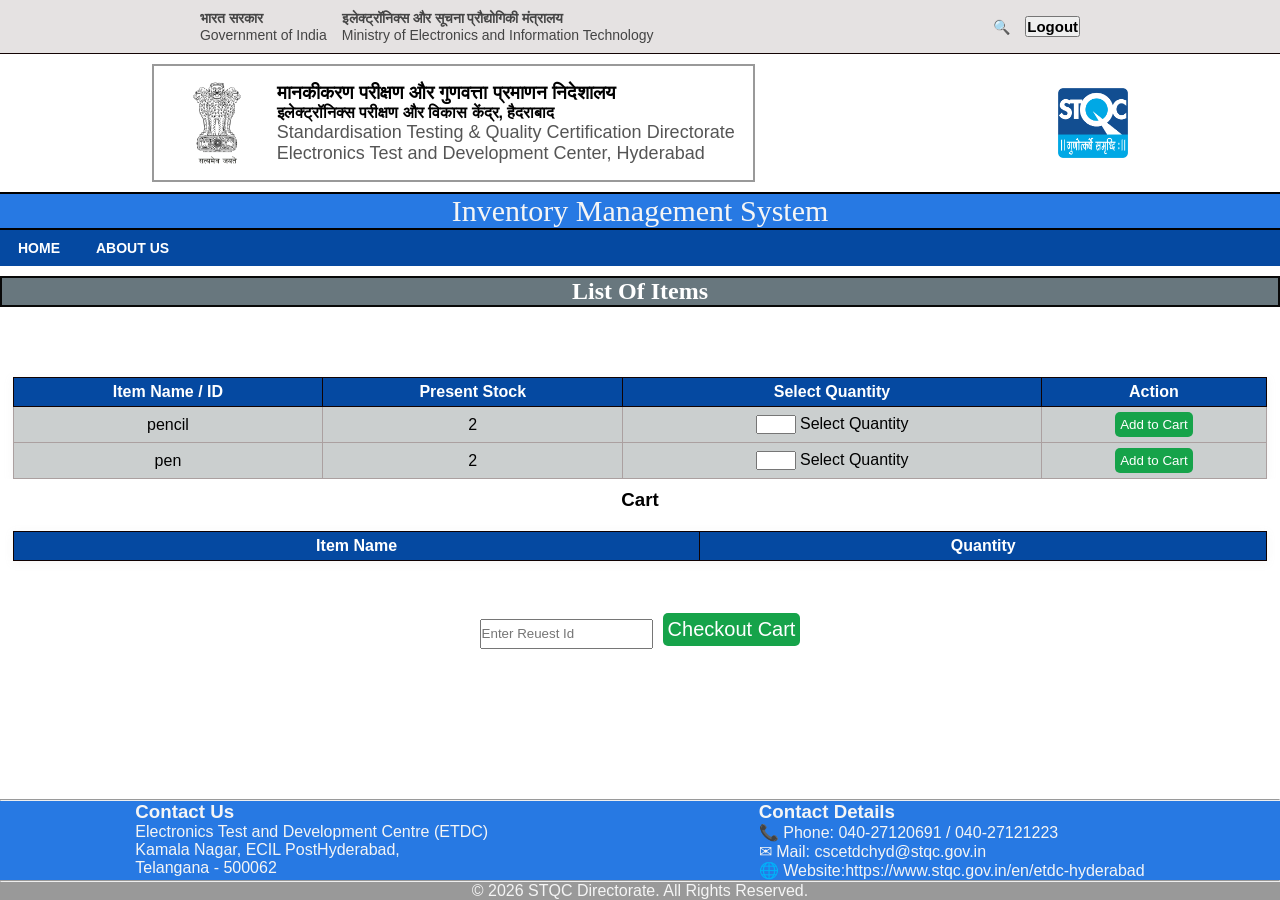
<file: frontend/Prototype/templates/Warehouse.html>
<!DOCTYPE html>
<html lang="en">
<head>
  <meta charset="UTF-8" />
  <meta name="viewport" content="width=device-width, initial-scale=1.0"/>
  <meta name="description" content="Inventory Management System for STQC ETDC Hyderabad to manage inventory through Stock Manager,
   Staff, and Department Head roles. Features include item listing, adding items to cart, and inventory tracking.">
  
   <title>Inventory Management System</title>
  

 <link rel="stylesheet" href="../static/style.css">

<script src="../static/js/script.js"></script>

</head>

<body>

  <!-- TOP BAR -->
   <div class="top">
  <div class="top-bar">

    <div class="top-left">
      <div>
        <strong>भारत सरकार</strong><br>
        Government of India
      </div>

      <div>
        <strong>इलेक्ट्रॉनिक्स और सूचना प्रौद्योगिकी मंत्रालय</strong><br>
        Ministry of Electronics and Information Technology
      </div>
    </div>

    <div class="top-right">
      
      <span>🔍</span>
     <button class="logout-btn">Logout</button>
    </div>

  </div>
  </div>

  <div class="main-header">

    <div class="logo-section">

      <img
  src="../static/logo.png"
  alt="logo"
  height="90"
  width="90">

      <div class="header-text">
        <h3>मानकीकरण परीक्षण और गुणवत्ता प्रमाणन निदेशालय</h3>
        <h4>इलेक्ट्रॉनिक्स परीक्षण और विकास केंद्र, हैदराबाद</h4>
        <p>Standardisation Testing & Quality Certification Directorate</p>
        <p>Electronics Test and Development Center, Hyderabad</p>
      </div>

    </div>
    <img
  src="../static/stqc_logo.png"
  alt="logo_STQC"
  height="70"
  width="70"
/>
  </div>

  </div>
  <div class="P_name"> Inventory Management System</div>

  <!-- Navigation -->
  <nav class="navbar" >

    <ul>
      <li><a href="index.html">HOME</a></li>
      <li><a href="about.html">ABOUT US</a></li>
     
    </ul>

  </nav>


<!-- Header Part is Above -->

<div>
    <div class="war_head"> <h2> List Of Items</h2></div>
    <div class="warehouse">

        <table >
  <tr>
    <th>Item Name / ID</th>
    <th>Present Stock</th>
    <th> Select Quantity</th>
     <th>Action</th>
  </tr>
  <tr>
    <td >pencil</td>
    <td>2</td>
    <td>
    <input 
        type="number"
       
        style="width:40px;"
       
    >
    Select Quantity
    </td>
    <td><button class="add_c_b" onclick="val_item_val(this)">Add to Cart</button></td>
    </tr>
    <tr>
    <td >pen</td>
    <td>2</td>
    <td>
    <input 
        type="number"
       
        style="width:40px;"
       
    >
    Select Quantity
    </td>
    <td><button class="add_c_b" onclick="val_item_val(this)">Add to Cart</button></td>
    </tr>
  
        </table>


    </div><!--
    -->
    <!--                  -->

    <div class="cart">
    <h3>Cart</h3>

<table class="cart_table">
    <thead>
        <th>Item Name</th>
        <th>Quantity</th>
    </tr>
    </thead>
    <tbody id="cartBody" class="cart_table_body"></tbody>
</table>
</div>
    <!--                  -->
    <div class="checkout_container">
      <div class="checkout_container_ReqId"><input type="number" placeholder="Enter Reuest Id"></div>
       
        <button class="add_c_b">Checkout Cart</button>
    
    </div>
</div>

<!-- footer Part is bellow -->
 
  <footer class="footer">
  <hr>
  <div class="main_footer">

    <div class="L_footer">
      <h3>Contact Us</h3>

      <p>
       Electronics Test and Development Centre (ETDC)
      </p>

      <p>
       Kamala Nagar, ECIL PostHyderabad,<br>
         Telangana - 500062
      </p>
    </div>

    <div class="R_footer">
      <h3>Contact Details</h3>

      <p>📞 Phone: 040-27120691 / 040-27121223</p>

      <p>✉ Mail: cscetdchyd@stqc.gov.in</p>

      <p>🌐 Website:https://www.stqc.gov.in/en/etdc-hyderabad</p>
    </div>

  </div>
  <hr>

  <div class="f_bottom">
    © 2026 STQC Directorate. All Rights Reserved.
  </div>

</footer>
<!-- F_CLOSED -->
</body>
</html>
</file>
<file: frontend/Prototype/static/style.css>
*{
      margin:0;
      padding:0;
      box-sizing:border-box;
      font-family: Arial, sans-serif;
    }

    body{
      background:rgb(255, 255, 255);
      min-height:100vh;
      display:flex;
      flex-direction:column;
      
    }
   
/* Css for Top Secton starts*/


    .top-bar{
      background:rgb(229, 226, 226);
      border-bottom:1px solid #130303;
      padding:10px 30px;
      display:flex;
      justify-content: space-around;
      align-items:center;
      font-size:14px;
      color:#444;
    }
    .logout-btn{
  font-size: 15px;
  font-weight: bold;
}

    .top-left{
      display:flex;
      gap:15px;
      align-items:center;
    
    }

    .top-right{
      display:flex;
      gap:15px;
      align-items:center;
    }


    .main-header{
      background:white;
      padding:10px 0px;
      display:flex;
      justify-content:space-around;
      align-items:center;
    }

    .logo-section{
      display:flex;
      align-items:center;
      gap:15px;
      border:2px solid #999;
      padding:12px 18px;
      background:white;
    }

    .header-text p{
      font-size:18px;
      color:#555;
    }
    .P_name /* Project Name, that appears on the top bellow header section of home page */
    {
      color: #f5f5f5;
      font-size: 30px;
      font-weight: 300;
      background-color: #2779e3;
      border-top: 2px solid black;
      border-bottom: 2px solid black;
      font-family:Georgia, 'Times New Roman', Times, serif;
      text-align: center;
    }


    .navbar{
      background:#0549a1;
      
    }

    .navbar ul{
      list-style:none;
      display:flex;
      justify-content:flex-start;
      flex-wrap:wrap;
    
    }

    .navbar ul li a{
      display:block;/* for larger clickable area: it will occupy max space of li :it will make whole box clickable not just the link*/
      padding:10px 18px;
      color:white;
      text-decoration:none;/* removes underline from link*/
      font-size:14px;
      font-weight:bold;
      transition:0.3s;
    }

    .navbar ul li a:hover{
      background:rgb(221, 170, 2);
      color: black;
    }

    /*css For Top Section ends*/

    /* css for bottom Section starts*/
    .footer{
      
       background-color: #2779e3;
       color: #f5f5f5;
        margin-top: auto;
      
    }
    .main_footer{
      display: flex;
      justify-content: space-around;
     

    }
    .f_bottom{
    text-align:center;
    background-color: #999;
    }
    /*css for bottom sectoin ends */
    
    /* css for index/home page */
    .home_dash{
      background-image: url("ETDC.png");

      background-position:center;

      
      height: 65vh;
      width: 100%;
      background-size:100% 100%;
     

    }
    
    
/* css for index/home page ends */


/* admin page css*/
/* admin is aslo store officer */
/* css of page layout and clickable boxes that we have used 
in admin's dashboard,we will use that layout and clickable 
boxes in few other pages also so we keep the class name like 'admin_dash' & 'admin_dash_box'  same there also*/


    .admin_dash {
      margin-top:100px;
      display: flex;
      flex-direction: column;
      margin-left: 50px;
      gap:50px;
    }
    .admin_dash_box{
      
    background: #0549a1;
    color: white;

    display: flex;
    justify-content: center;
    align-items: center;

    width: 240px;
    height: 70px;

    border: 2px solid #f5510b;
    border-radius: 15px;

    font-size: 18px;
    font-weight: 600;

    cursor: pointer;

    box-shadow: 0 4px 10px rgba(0,0,0,0.2);

    transition: all 0.3s ease;
}
.admin_dash a{
    text-decoration: none;
}
    .admin_dash_box:hover{

    background-color:#f0b810;

    color:black;
}
/* admin page css ends */    


/* warehouse page css */
/* same like as admin page, css of this page will also be used 
in few other pages so we will keep the class name same 
like 'warehouse' and 'war_head' and we will use css */


/*
.warehouse{ 
  margin-top: 50px;
  overflow-x: auto;                            /*for scrolable effect
  scrollbar-color: #0549a1 #e0e0e0;
}


  */
  /* IN  ABOVE CSS THERE WILL BE A  VISIBLE SCROLLBAR WITH BLUE COLOR*/


  .warehouse {
  margin-top: 50px;
  overflow-x: auto; /* Keep horizontal scrolling */

  /* Firefox */
  scrollbar-width: none;

  /* IE and old Edge */
  -ms-overflow-style: none;
}

/* Chrome, Edge, Safari */
.warehouse::-webkit-scrollbar {
  width: 0;
  height: 0;
}



.war_head{
  display: flex;
  justify-content: center;
  
  margin-top: 10px;
  background-color: #68777e;
  border: 2px solid rgb(8, 8, 8);
  color: white;

}
.war_head h2 {
  font-family:Georgia, 'Times New Roman', Times, serif;
}
.checkout_container {
  margin-top: 50px;
  display: flex;
  justify-content:center;
  align-items: center;
  font-size: 30px;
  gap:10px
}
.checkout_container_ReqId input{
 height: 30px;

}
.checkout_container button{
    font-size: 20px;
}


/* warehouse page css end */




/* For Tables in Project */
.cart table{
  min-width: 0px;
}
.cart_table_body td{
  background-color: #dbfadb;
}

table{
  width:98%;
  margin: 0px auto;
  border-collapse:collapse;
  margin-top:20px;
  box-shadow:0 2px 10px rgba(168, 164, 164, 0.1);
  min-width: 700px;/*min width 700px means here when screen reduced to less than 700px then scrolable effect will work */
}

th{
  background:#0549a1;
  color:white;
  padding:5px;
  text-align:center;
  border:1px solid rgb(16, 2, 2);
}

td{
  padding:5px;
  text-align:center;
  background: #cbcfcf;

  border:1px solid rgb(171, 160, 160);
}


tr:hover td{
  background:#ffe082;
}


.cancel_b{/*for cancel button*/
  background:#dc2626;
  color:white;
  border:none;
  padding: 5px 10px;
  border-radius: 5px;
  cursor: pointer;
}
.add_c_b{/*for add to cart and checkout button*/
  background:#16a34a;
  color:white;
  border:none;
  padding:5px 5px;
  border-radius:5px;
  cursor:pointer;
}
/*action select css */
.action_select {
    width: 50%;
    padding: 4px 6px;
    border: 2px solid #0549a1;
    border-radius: 6px;
    background-color: white;
    color: #333;
    font-size: 12px;
    cursor: pointer;
}

.action_select:hover {
    border-color: #068f03;
}

.action_select:focus {
    outline: none;
    border-color: #068f03;;
    
}


/* CSS for index/home page */
.login-container{
    position:relative;
    display:flex;
    justify-content:center;
    flex-direction: column;
    align-items: center;
    margin-top:50px;
}

.login-btn{
    padding:12px 30px;
    font-size:18px;
    cursor:pointer;
    background: #facb3f;
}

.dropdown-menu{
    display:none;
    position:static;
    background:rgb(255, 255, 255);
    border:1px solid #190404;
    width:200px;
}

.dropdown-menu button{
    width:100%;
    padding:10px;
    border:1px solid black;
    background:rgb(221, 170, 2);
    cursor:pointer;
    color: rgb(17, 1, 1);
}

.dropdown-menu button:hover{
    background:#f0f0f0;
    color: #130303;
}

/* Popup */
.popup{
    display:none;
    position:fixed;
    top:0;
    left:0;
    width:100%;
    height:100%;
    background:rgba(0,0,0,0.5);
    justify-content:center;
    align-items:center;
}

.popup-content{
    background:rgb(221, 170, 2);
    padding:20px;
    width:300px;
    border-radius:10px;
    display:flex;
    flex-direction:column;
    gap:10px;
}

.popup-content input{
    padding:10px;
}

/* action select css closed*/
.right_shift{
  margin-left:100px;
  margin-right:100px;
  display: flex;
  flex-direction: column;
  gap: 20px;
}
/* CSS for about page 
.abt{
  display: flex;
  margin-top: 100px;
 
}
.abt_text{

   background-color: #f4dc52;

}
.abt_img img{

    width:50vw;
    height:32vh;
}*/
.abt{
  display:grid;
  grid-template-columns:1fr 1fr;
  
}

.abt_text{
  background-color:#f4dc52;
  padding:20px;
}

.abt_img img{
  width:100%;
  height:auto;
  display:block;
}

/* CSS for about page ends*/
.show_error{
  color: red;
  font-weight: 550;
}
.cart h3{
  text-align: center;
}
.cart{
  margin-top: 10px;
}
    @media(max-width:770px){

      .top-bar,
      .main-header{
        text-align:center;
        gap:0px;
        font-size: 9px;
        padding: 2px 0px;
      }
       .logout-btn{
  font-size: 10px;
  font-weight: bold;
}

      .logo-section{
        border: none;
        padding: 0px;
      
      }

      .header-text h3{
        font-size:9px;
      }

      .header-text p{
        font-size:10.5px;
      }
      .P_name{
        font-size: 20px;
      }

      .navbar ul li a {
        flex-direction:column;
        font-size: 10px;
        padding: 5px 15px;
      }
      .main_footer{
      display: flex;
      flex-direction: column;
          font-size: 12px;

    }
   
    .home_dash{
        min-height: 65vh;
        height: auto;
        background-size: 100% 100%;
        background-position: center;
       
    }
   
    .home_dash_box{
      font-size: 11px;
      padding: 4px;
      border: 2px solid #ee8a5f;
      width: 100px;
    
    }
    .Inner_home_board{
        display:flex;
        flex-direction:column;
        gap:10px;

        width:150px;
        margin-left:20px;
        margin-top:20px;

        height:auto;   
    }
    .admin_dash {
      margin-top:20px;
      display: flex;
      flex-direction: column;
      margin-left: 50px;
      gap:50px;
      font-size: 12px;
    }
    .admin_dash_box{
      width: 150px;
      padding:10px 5px;
      font-size:10px;
       width: 120px;
    height: 35px;

    }
    .war_head{
      font-size:12px;
    }
    table{
        width:100%;
        font-size:11px;
    }

    th,td{
        padding:0px;
        word-break:break-word;
    }
    .action_select {
        width: 80%;
        font-size: 11px;
        padding: 4px;
    }
    .checkout_container {
      flex-direction: column;

    }
  }
@media(max-width:1293px){

  .abt{
    grid-template-columns:1fr;
  
  }

  .abt_text{
    font-size:15px;
    padding:10px;
  }

  .abt_img{
    width:100%;
  }
}
</file>
